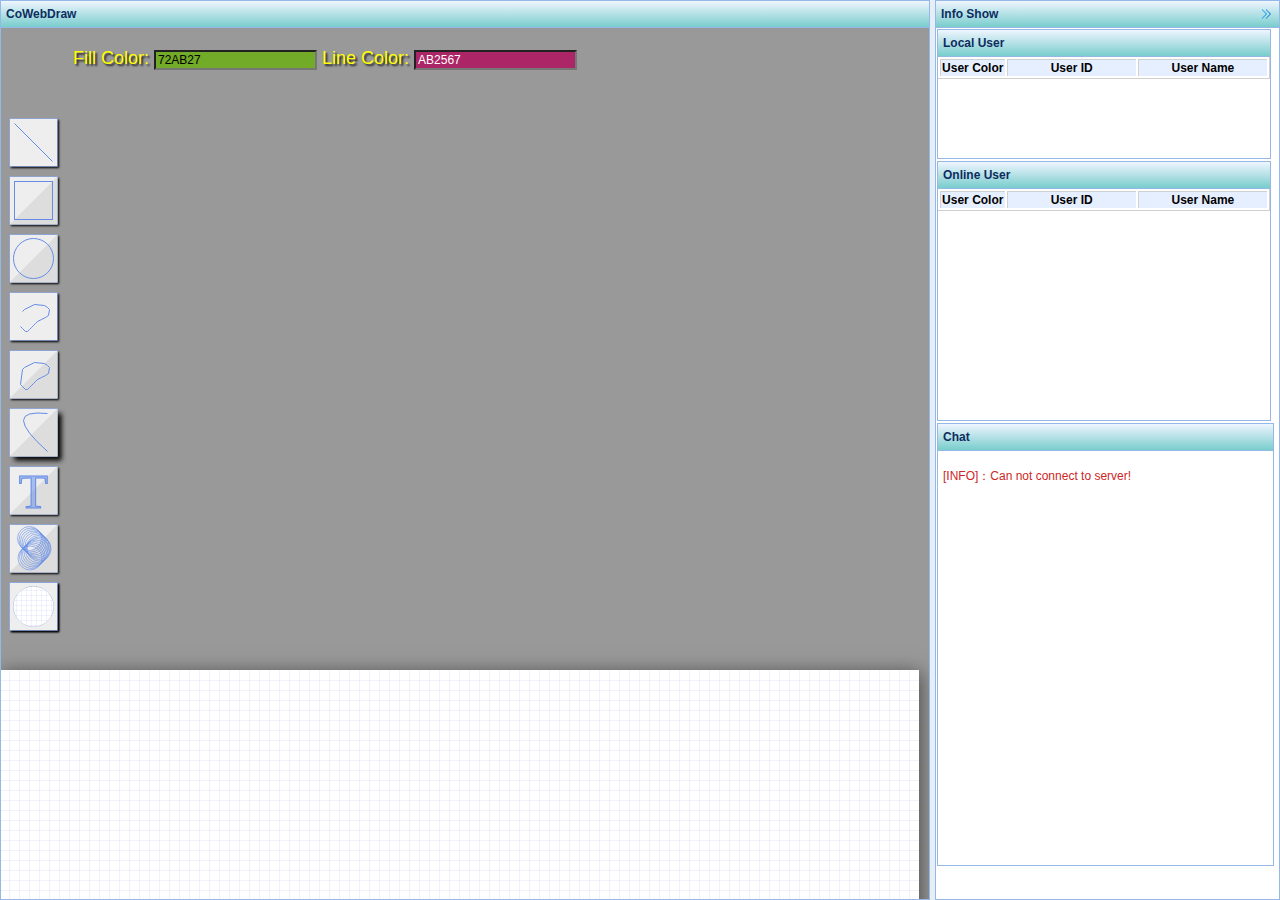
<file: Client/index.html>
<!--  
/**
 *  CoWebDraw 2015/12/18
 *   基于HTML5的协同图形编辑系统--主界面
 */
-->
<!DOCTYPE HTML PUBLIC "-//W3C//DTD HTML 4.01 Transitional//EN"
        "http://www.w3.org/TR/html4/loose.dtd">
<html>
<head>
    <title>CoWebDraw</title>
    <meta http-equiv="Content-Type" content="text/html;charset=utf-8"/>
    <link rel="stylesheet" type="text/css" href="EasyUI/demo/demo.css"/> 
    <link rel="stylesheet" type="text/css" href="css/style.css"/>
    <link rel="stylesheet" type="text/css" href="EasyUI/themes/default/easyui.css">
	<link rel="stylesheet" type="text/css" href="EasyUI/themes/icon.css">
	
	 <link rel="stylesheet" href="css/paint.css">
    <script type="text/javascript" src="EasyUI/jquery.min.js"></script>
	<script type="text/javascript" src="EasyUI/jquery.easyui.min.js"></script>
	<script type="text/javascript" src="js/jscolor.js"></script>
	<style type="text/css">
        #canvas {
        	display:block;
	       border:thin inset #aaaaaa;
        }
    </style>
</head>
<body class="easyui-layout" onload="init()">
	<div data-options="region:'east',split:true,title:'Info Show'" style="width:350px;padding:1px;">
    	<div id="sitemsg" class="easyui-panel" title="Local User" style="width:98%;height:15%;overflow:auto;margin-bottom:2px;">
    		<table style="width:100%">
    			<thead>
    				<tr align=center>
    					<th width=20%>User Color</th>
    					<th width=40%>User ID</th>
    					<th width=40%>User Name</th>
    				</tr>
    			</thead>
			    <tbody id="sitemsg_tbody">
				</tbody>
			</table>
    	</div>
    	<div id="online_user" class="easyui-panel" title="Online User" style="width:98%;height:30%;overflow:auto;margin-bottom:2px;">
    		<table  style="width:100%;">
        		<thead>
        			<tr align=center>
    					<th width=20%>User Color</th>
    					<th width=40%>User ID</th>
    					<th width=40%>User Name</th>
        			</tr>
        		</thead>
        		<tbody id="online_user_table">
        		</tbody> 
			</table>
    	</div>
    	<div id="msgshow" class="easyui-panel" title="Chat" style="width:99%;height:51%;padding:5px;overflow:auto;margin-bottom:2px;">
    	   <div>
    	       
    	   </div>
    	</div>
       <!--  
    	   <input id="msg_txt1111"  type="text" class="easyui-textbox" style="width:80%;height:4%;"/>
    	   <a href="javascript:send_msg()" class="easyui-linkbutton" iconCls="icon-ok" style="width:18%;height:4%;">Send</a>
		-->
	</div>
	<div data-options="region:'center',title:'CoWebDraw'" style="width:99%;height:99%;background-color:rgb(153,153,153);">

           <div style="width:99%;height:6%;"><!-- 上面的颜色及控制按钮框 -->
               <div id="paint-controls" >
                  <!--  <input id="paint-strokeStyleSelect" name="mycolor" type="text" value="#ffcc00" class="iColorPicker" />  -->
                   Fill Color: <input id="fillcolor_input" class="jscolor" value="72AB27"/>
                            
                    Line Color: <input id="linecolor_input" class="jscolor" value="ab2567"/>

 <!--  
                     Line width: <select id='paint-lineWidthSelect' class='paint-select'>
                               <option value='1.0'>1.0</option>
                               <option value='2.0'>2.0</option>
                               <option value='3.0'>3.0</option>
                               <option value='4.0'>4.0</option>
                               <option value='5.0'>5.0</option>
                               <option value='6.0'>6.0</option>
                            </select>
                  
                            <button type="button" name="Export Image" >Export Image</button>
--> 
               </div>
              
         </div>
         <div style="width:99%;height:85%;b"><!-- 两个Canvas区域 -->
               <canvas id="paint-icon-canvas" width="75" height="560">
                 Canvas not supported
               </canvas>          
               <canvas id="paint-drawing-canvas" class='featured-example-canvas' width="920" height="560">
                 Canvas not supported
               </canvas>
               <div id='paint-keyboard'></div>
		<!--  <canvas id="canvas" width='900' height='550' >Canvas not support!</canvas>-->
		</div>
	</div>
</body>
<script type="text/javascript" src="js/other/jquery-2.2.0.min.js"></script>

<script src="js/keyboard.js"></script>
<script src="js/paint.js"></script>
<script src="js/example.js"></script>
<script type="text/javascript" src="js/controller.js"></script>
</html>
</file>
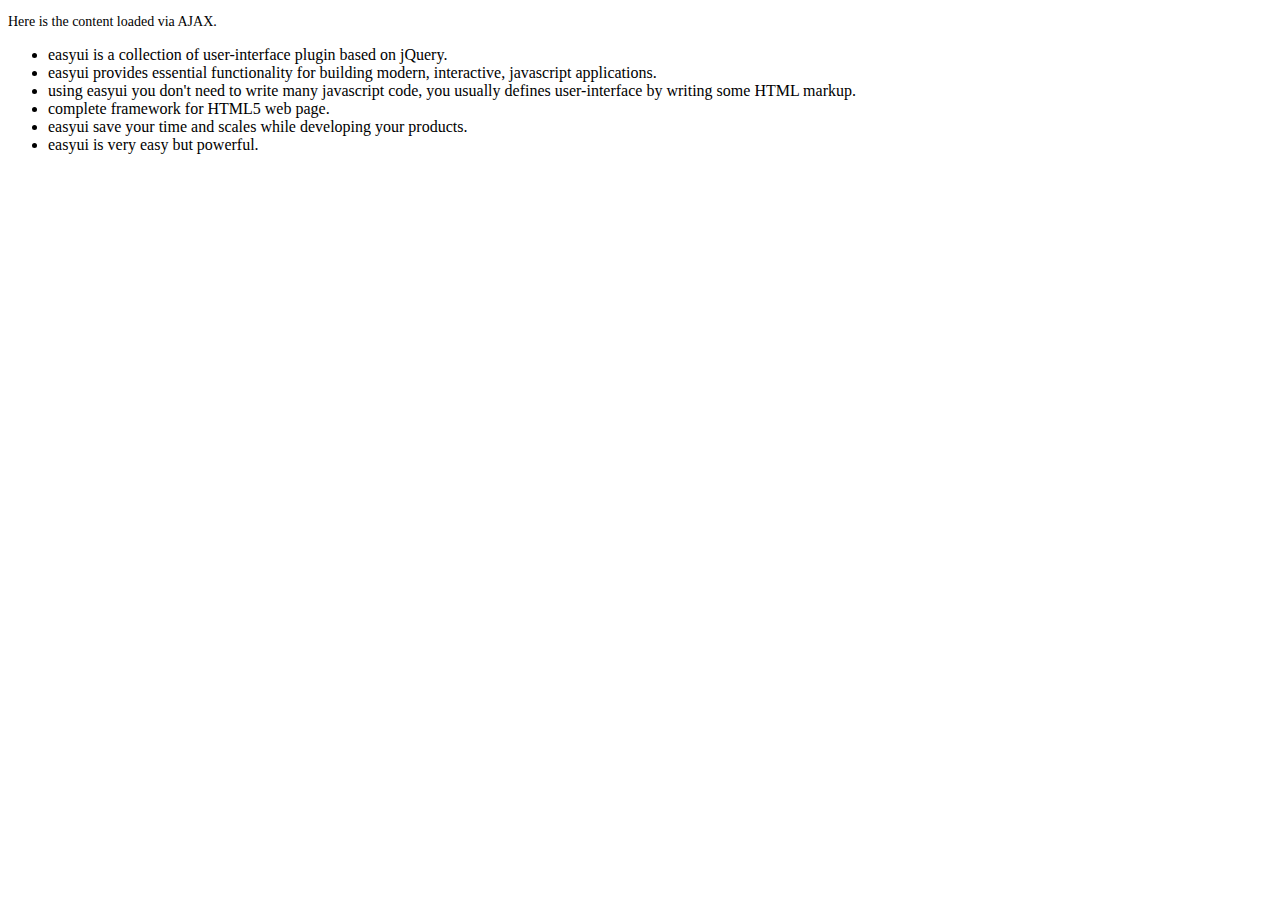
<file: Client/EasyUI/demo/accordion/_content.html>
<!DOCTYPE html>
<html>
<head>
	<meta charset="UTF-8">
	<title>AJAX Content</title>
</head>
<body>
	<p style="font-size:14px">Here is the content loaded via AJAX.</p>
	<ul>
		<li>easyui is a collection of user-interface plugin based on jQuery.</li>
		<li>easyui provides essential functionality for building modern, interactive, javascript applications.</li>
		<li>using easyui you don't need to write many javascript code, you usually defines user-interface by writing some HTML markup.</li>
		<li>complete framework for HTML5 web page.</li>
		<li>easyui save your time and scales while developing your products.</li>
		<li>easyui is very easy but powerful.</li>
	</ul>
</body>
</html>
</file>
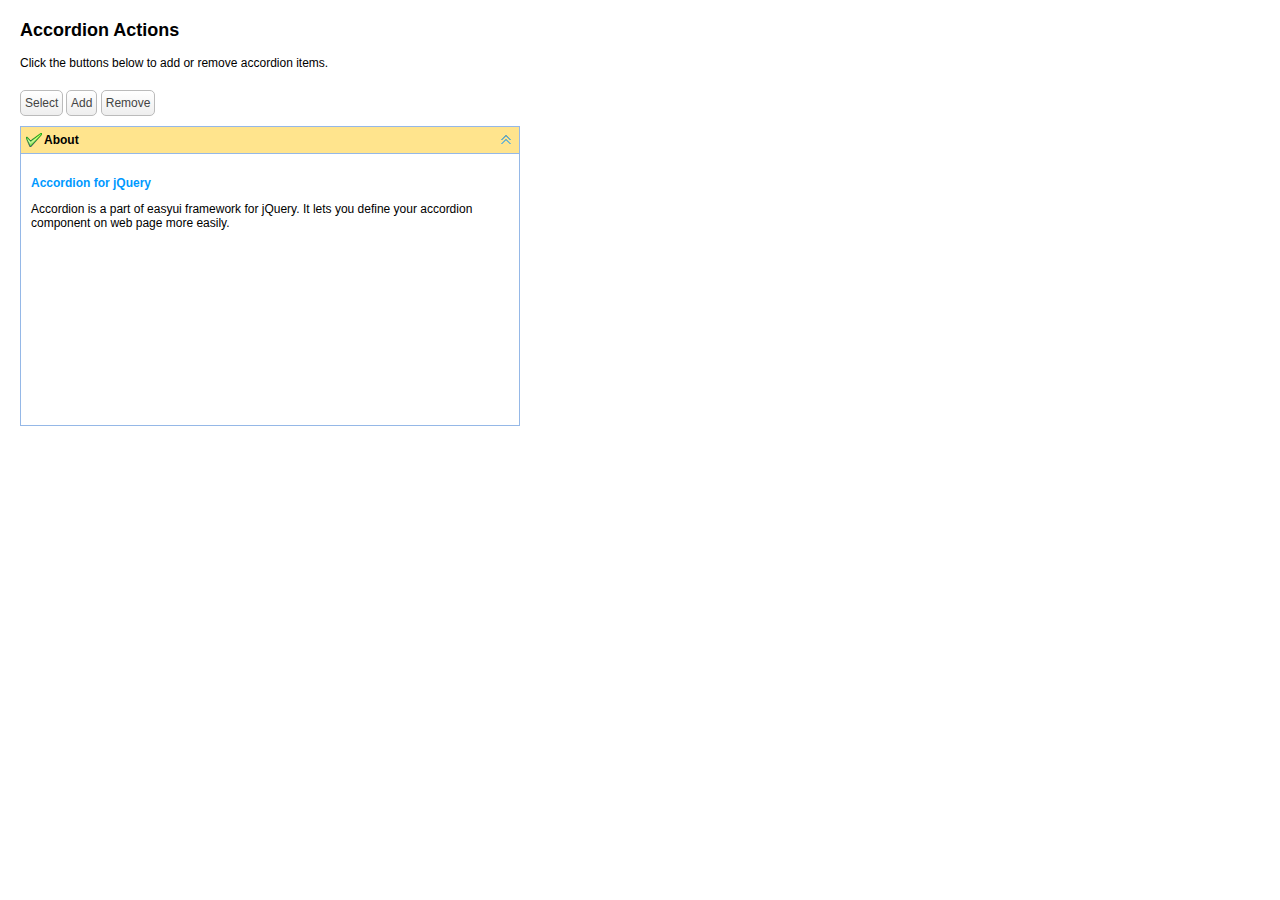
<file: Client/EasyUI/demo/accordion/actions.html>
<!DOCTYPE html>
<html>
<head>
	<meta charset="UTF-8">
	<title>Accordion Actions - jQuery EasyUI Demo</title>
	<link rel="stylesheet" type="text/css" href="../../themes/default/easyui.css">
	<link rel="stylesheet" type="text/css" href="../../themes/icon.css">
	<link rel="stylesheet" type="text/css" href="../demo.css">
	<script type="text/javascript" src="../../jquery.min.js"></script>
	<script type="text/javascript" src="../../jquery.easyui.min.js"></script>
</head>
<body>
	<h2>Accordion Actions</h2>
	<p>Click the buttons below to add or remove accordion items.</p>
	<div style="margin:20px 0 10px 0;">
		<a href="javascript:void(0)" class="easyui-linkbutton" onclick="selectPanel()">Select</a>
		<a href="javascript:void(0)" class="easyui-linkbutton" onclick="addPanel()">Add</a>
		<a href="javascript:void(0)" class="easyui-linkbutton" onclick="removePanel()">Remove</a>
	</div>
	<div id="aa" class="easyui-accordion" style="width:500px;height:300px;">
		<div title="About" data-options="iconCls:'icon-ok'" style="overflow:auto;padding:10px;">
			<h3 style="color:#0099FF;">Accordion for jQuery</h3>
			<p>Accordion is a part of easyui framework for jQuery. It lets you define your accordion component on web page more easily.</p>
		</div>
	</div>
	<script type="text/javascript">
		function selectPanel(){
			$.messager.prompt('Prompt','Please enter the panel title:',function(s){
				if (s){
					$('#aa').accordion('select',s);
				}
			});
		}
		var idx = 1;
		function addPanel(){
			$('#aa').accordion('add',{
				title:'Title'+idx,
				content:'<div style="padding:10px">Content'+idx+'</div>'
			});
			idx++;
		}
		function removePanel(){
			var pp = $('#aa').accordion('getSelected');
			if (pp){
				var index = $('#aa').accordion('getPanelIndex',pp);
				$('#aa').accordion('remove',index);
			}
		}
	</script>
</body>
</html>
</file>
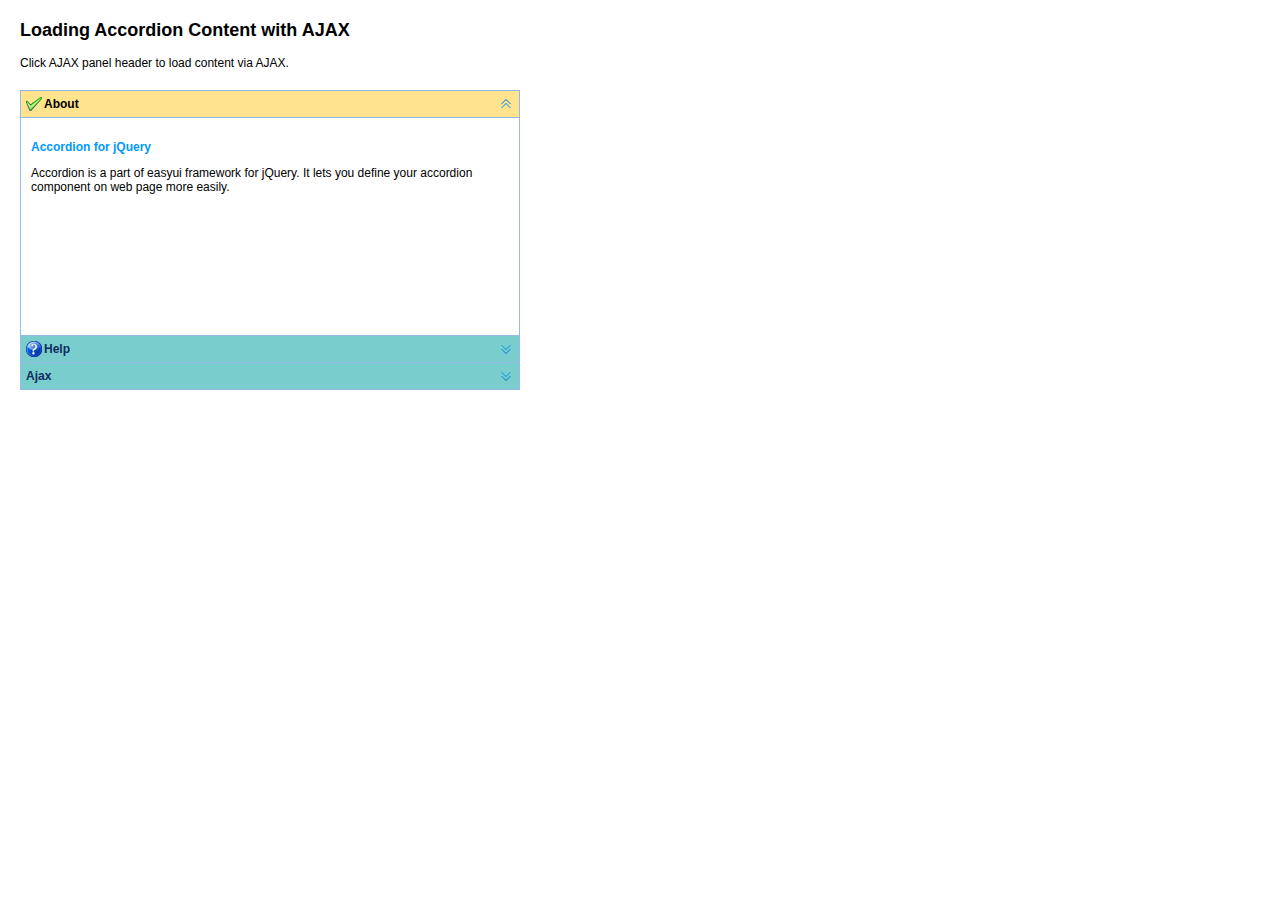
<file: Client/EasyUI/demo/accordion/ajax.html>
<!DOCTYPE html>
<html>
<head>
	<meta charset="UTF-8">
	<title>Loading Accordion Content with AJAX - jQuery EasyUI Demo</title>
	<link rel="stylesheet" type="text/css" href="../../themes/default/easyui.css">
	<link rel="stylesheet" type="text/css" href="../../themes/icon.css">
	<link rel="stylesheet" type="text/css" href="../demo.css">
	<script type="text/javascript" src="../../jquery.min.js"></script>
	<script type="text/javascript" src="../../jquery.easyui.min.js"></script>
</head>
<body>
	<h2>Loading Accordion Content with AJAX</h2>
	<p>Click AJAX panel header to load content via AJAX.</p>
	<div style="margin:20px 0 10px 0;"></div>
	<div class="easyui-accordion" style="width:500px;height:300px;">
		<div title="About" data-options="iconCls:'icon-ok'" style="overflow:auto;padding:10px;">
			<h3 style="color:#0099FF;">Accordion for jQuery</h3>
			<p>Accordion is a part of easyui framework for jQuery. It lets you define your accordion component on web page more easily.</p>
		</div>
		<div title="Help" data-options="iconCls:'icon-help'" style="padding:10px;">
			<p>The accordion allows you to provide multiple panels and display one or more at a time. Each panel has built-in support for expanding and collapsing. Clicking on a panel header to expand or collapse that panel body. The panel content can be loaded via ajax by specifying a 'href' property. Users can define a panel to be selected. If it is not specified, then the first panel is taken by default.</p> 		
		</div>
		<div title="Ajax" data-options="href:'_content.html'" style="padding:10px">
		</div>
	</div>
</body>
</html>
</file>
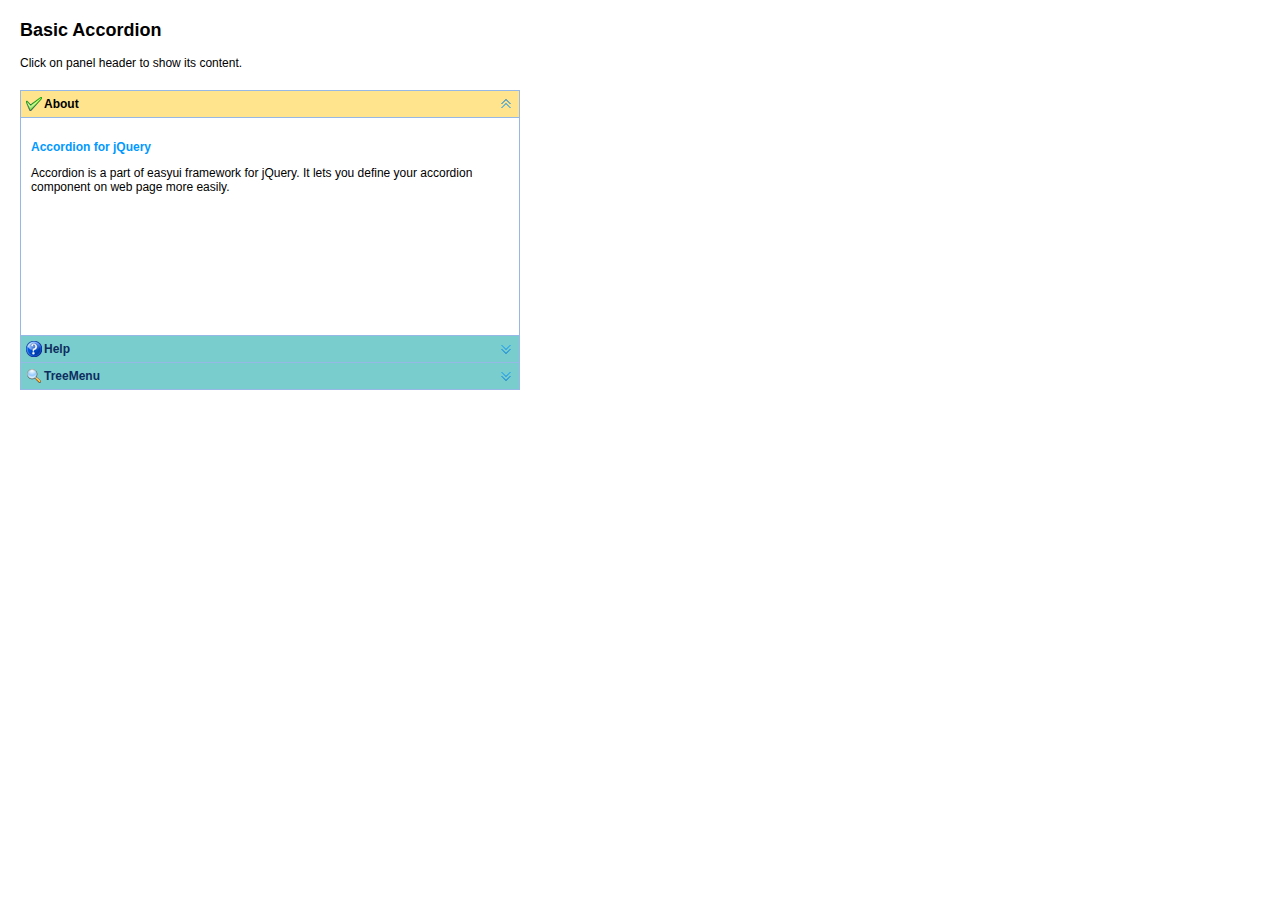
<file: Client/EasyUI/demo/accordion/basic.html>
<!DOCTYPE html>
<html>
<head>
	<meta charset="UTF-8">
	<title>Basic Accordion - jQuery EasyUI Demo</title>
	<link rel="stylesheet" type="text/css" href="../../themes/default/easyui.css">
	<link rel="stylesheet" type="text/css" href="../../themes/icon.css">
	<link rel="stylesheet" type="text/css" href="../demo.css">
	<script type="text/javascript" src="../../jquery.min.js"></script>
	<script type="text/javascript" src="../../jquery.easyui.min.js"></script>
</head>
<body>
	<h2>Basic Accordion</h2>
	<p>Click on panel header to show its content.</p>
	<div style="margin:20px 0 10px 0;"></div>
	<div class="easyui-accordion" style="width:500px;height:300px;">
		<div title="About" data-options="iconCls:'icon-ok'" style="overflow:auto;padding:10px;">
			<h3 style="color:#0099FF;">Accordion for jQuery</h3>
			<p>Accordion is a part of easyui framework for jQuery. It lets you define your accordion component on web page more easily.</p>
		</div>
		<div title="Help" data-options="iconCls:'icon-help'" style="padding:10px;">
			<p>The accordion allows you to provide multiple panels and display one or more at a time. Each panel has built-in support for expanding and collapsing. Clicking on a panel header to expand or collapse that panel body. The panel content can be loaded via ajax by specifying a 'href' property. Users can define a panel to be selected. If it is not specified, then the first panel is taken by default.</p> 		
		</div>
		<div title="TreeMenu" data-options="iconCls:'icon-search'" style="padding:10px;">
			<ul class="easyui-tree">
				<li>
					<span>Foods</span>
					<ul>
						<li>
							<span>Fruits</span>
							<ul>
								<li>apple</li>
								<li>orange</li>
							</ul>
						</li>
						<li>
							<span>Vegetables</span>
							<ul>
								<li>tomato</li>
								<li>carrot</li>
								<li>cabbage</li>
								<li>potato</li>
								<li>lettuce</li>
							</ul>
						</li>
					</ul>
				</li>
			</ul>
		</div>
	</div>
</body>
</html>
</file>
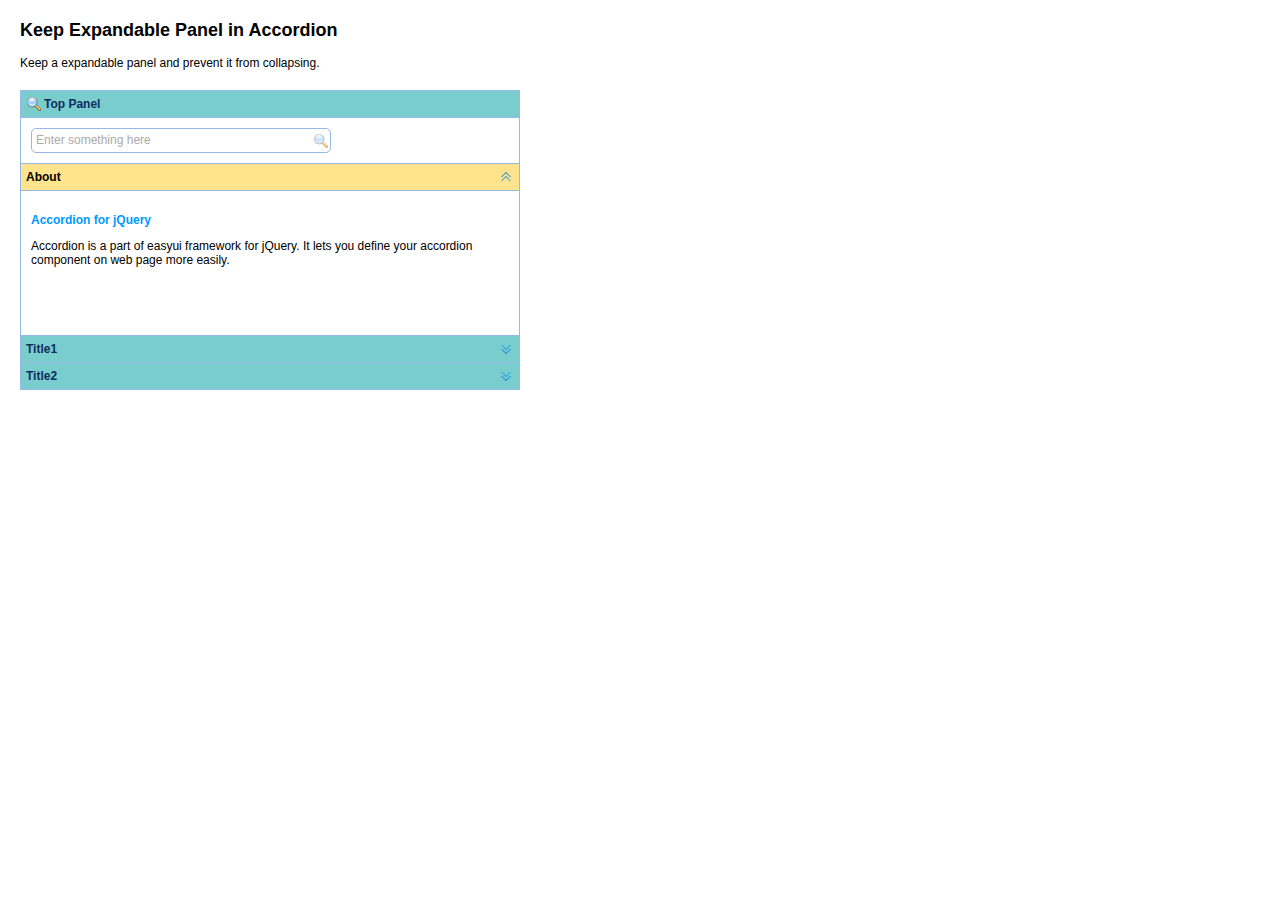
<file: Client/EasyUI/demo/accordion/expandable.html>
<!DOCTYPE html>
<html>
<head>
	<meta charset="UTF-8">
	<title>Keep Expandable Panel in Accordion - jQuery EasyUI Demo</title>
	<link rel="stylesheet" type="text/css" href="../../themes/default/easyui.css">
	<link rel="stylesheet" type="text/css" href="../../themes/icon.css">
	<link rel="stylesheet" type="text/css" href="../demo.css">
	<script type="text/javascript" src="../../jquery.min.js"></script>
	<script type="text/javascript" src="../../jquery.easyui.min.js"></script>
</head>
<body>
	<h2>Keep Expandable Panel in Accordion</h2>
	<p>Keep a expandable panel and prevent it from collapsing.</p>
	<div style="margin:20px 0 10px 0;"></div>
	<div class="easyui-accordion" style="width:500px;height:300px;">
		<div title="Top Panel" data-options="iconCls:'icon-search',collapsed:false,collapsible:false" style="padding:10px;">
			<input class="easyui-searchbox" prompt="Enter something here" style="width:300px;height:25px;">
		</div>
		<div title="About" data-options="selected:true" style="padding:10px;">
			<h3 style="color:#0099FF;">Accordion for jQuery</h3>
			<p>Accordion is a part of easyui framework for jQuery. It lets you define your accordion component on web page more easily.</p>
		</div>
		<div title="Title1" style="padding:10px">
			<p>Content1</p>
		</div>
		<div title="Title2" style="padding:10px">
			<p>Content2</p>
		</div>
	</div>

</body>
</html>
</file>
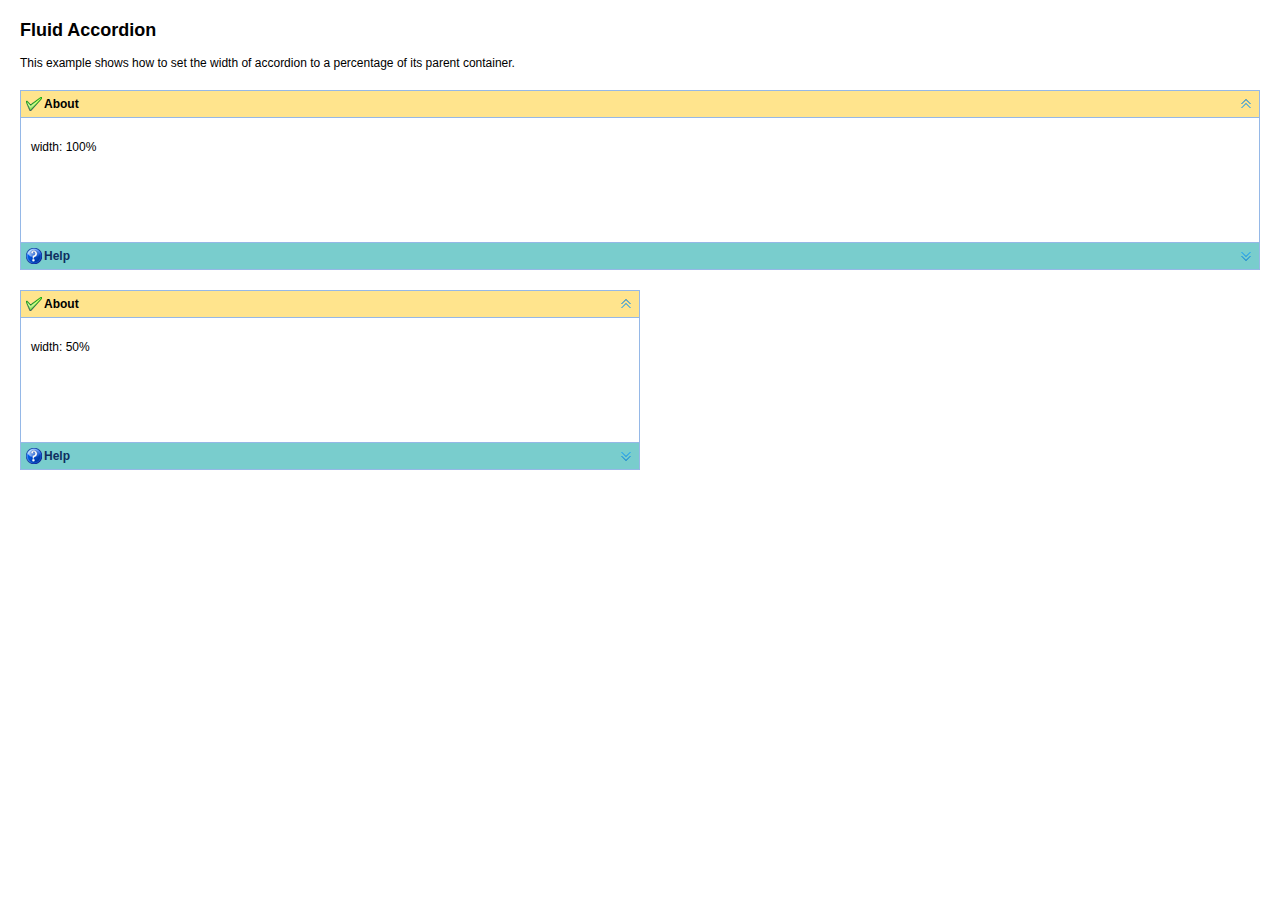
<file: Client/EasyUI/demo/accordion/fluid.html>
<!DOCTYPE html>
<html>
<head>
	<meta charset="UTF-8">
	<title>Fluid Accordion - jQuery EasyUI Demo</title>
	<link rel="stylesheet" type="text/css" href="../../themes/default/easyui.css">
	<link rel="stylesheet" type="text/css" href="../../themes/icon.css">
	<link rel="stylesheet" type="text/css" href="../demo.css">
	<script type="text/javascript" src="../../jquery.min.js"></script>
	<script type="text/javascript" src="../../jquery.easyui.min.js"></script>
</head>
<body>
	<h2>Fluid Accordion</h2>
	<p>This example shows how to set the width of accordion to a percentage of its parent container.</p>
	<div style="margin:20px 0 10px 0;"></div>
	<div class="easyui-accordion" style="width:100%;height:180px;">
		<div title="About" data-options="iconCls:'icon-ok'" style="overflow:auto;padding:10px;">
			<p>width: 100%</p>
		</div>
		<div title="Help" data-options="iconCls:'icon-help',href:'_content.html'" style="padding:10px;">
		</div>
	</div>
		<div style="margin:20px 0 10px 0;"></div>

	<div class="easyui-accordion" style="width:50%;height:180px;">
		<div title="About" data-options="iconCls:'icon-ok'" style="overflow:auto;padding:10px;">
			<p>width: 50%</p>
		</div>
		<div title="Help" data-options="iconCls:'icon-help',href:'_content.html'" style="padding:10px;">
		</div>
	</div>
</body>
</html>
</file>
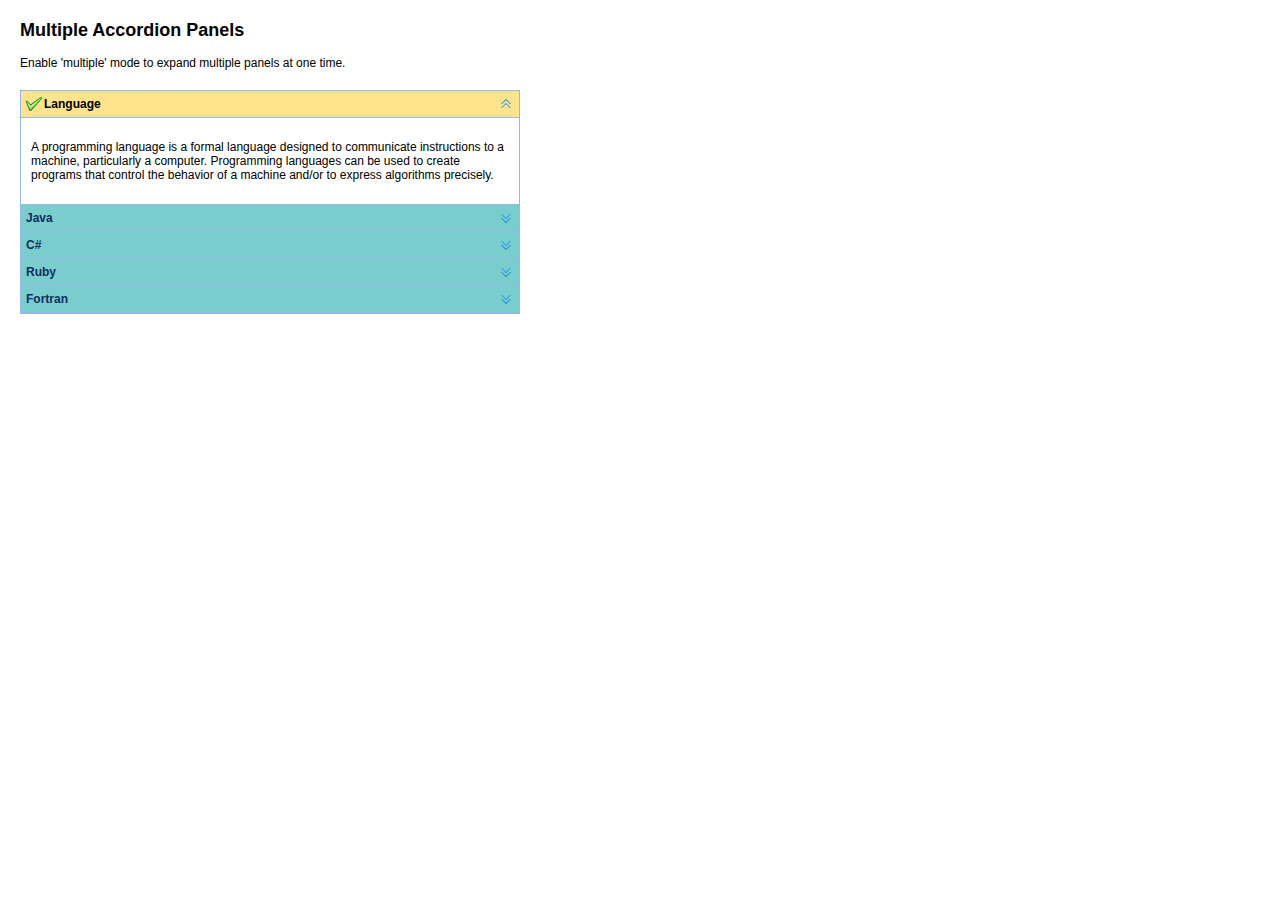
<file: Client/EasyUI/demo/accordion/multiple.html>
<!DOCTYPE html>
<html>
<head>
	<meta charset="UTF-8">
	<title>Multiple Accordion Panels - jQuery EasyUI Demo</title>
	<link rel="stylesheet" type="text/css" href="../../themes/default/easyui.css">
	<link rel="stylesheet" type="text/css" href="../../themes/icon.css">
	<link rel="stylesheet" type="text/css" href="../demo.css">
	<script type="text/javascript" src="../../jquery.min.js"></script>
	<script type="text/javascript" src="../../jquery.easyui.min.js"></script>
</head>
<body>
	<h2>Multiple Accordion Panels</h2>
	<p>Enable 'multiple' mode to expand multiple panels at one time.</p>
	<div style="margin:20px 0 10px 0;"></div>
	<div class="easyui-accordion" data-options="multiple:true" style="width:500px;height1:300px;">
		<div title="Language" data-options="iconCls:'icon-ok'" style="overflow:auto;padding:10px;">
			<p>A programming language is a formal language designed to communicate instructions to a machine, particularly a computer. Programming languages can be used to create programs that control the behavior of a machine and/or to express algorithms precisely.</p>
		</div>
		<div title="Java" style="padding:10px;">
			<p>Java (Indonesian: Jawa) is an island of Indonesia. With a population of 135 million (excluding the 3.6 million on the island of Madura which is administered as part of the provinces of Java), Java is the world's most populous island, and one of the most densely populated places in the world.</p>
		</div>
		<div title="C#" style="padding:10px;">
			<p>C# is a multi-paradigm programming language encompassing strong typing, imperative, declarative, functional, generic, object-oriented (class-based), and component-oriented programming disciplines.</p>
		</div>
		<div title="Ruby" style="padding:10px;">
			<p>A dynamic, reflective, general-purpose object-oriented programming language.</p>
		</div>
		<div title="Fortran" style="padding:10px;">
			<p>Fortran (previously FORTRAN) is a general-purpose, imperative programming language that is especially suited to numeric computation and scientific computing.</p>
		</div>
	</div>
</body>
</html>
</file>
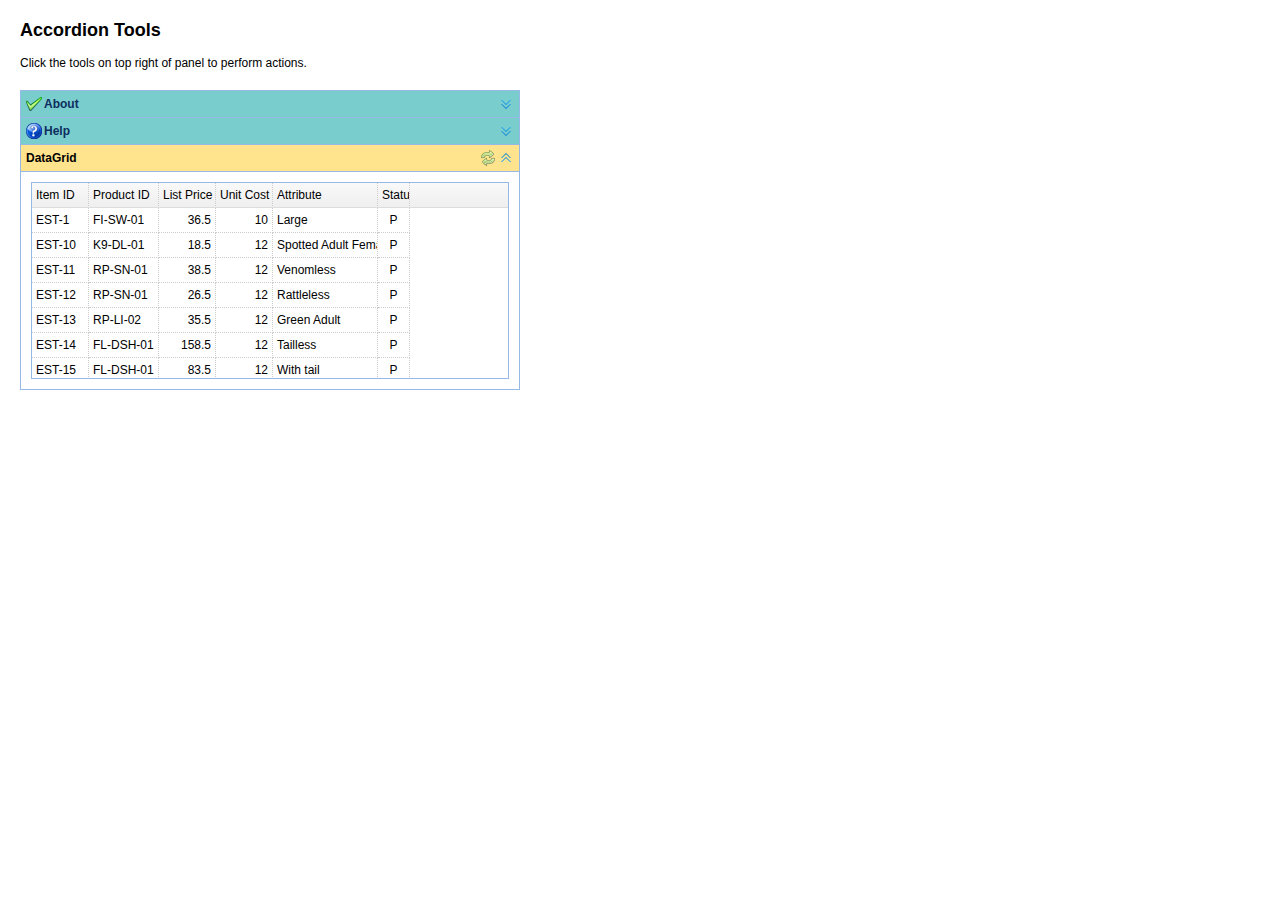
<file: Client/EasyUI/demo/accordion/tools.html>
<!DOCTYPE html>
<html>
<head>
	<meta charset="UTF-8">
	<title>Accordion Tools - jQuery EasyUI Demo</title>
	<link rel="stylesheet" type="text/css" href="../../themes/default/easyui.css">
	<link rel="stylesheet" type="text/css" href="../../themes/icon.css">
	<link rel="stylesheet" type="text/css" href="../demo.css">
	<script type="text/javascript" src="../../jquery.min.js"></script>
	<script type="text/javascript" src="../../jquery.easyui.min.js"></script>
</head>
<body>
	<h2>Accordion Tools</h2>
	<p>Click the tools on top right of panel to perform actions.</p>
	<div style="margin:20px 0 10px 0;"></div>
	<div class="easyui-accordion" style="width:500px;height:300px;">
		<div title="About" data-options="iconCls:'icon-ok'" style="overflow:auto;padding:10px;">
			<h3 style="color:#0099FF;">Accordion for jQuery</h3>
			<p>Accordion is a part of easyui framework for jQuery. It lets you define your accordion component on web page more easily.</p>
		</div>
		<div title="Help" data-options="iconCls:'icon-help'" style="padding:10px;">
			<p>The accordion allows you to provide multiple panels and display one ore more at a time. Each panel has built-in support for expanding and collapsing. Clicking on a panel header to expand or collapse that panel body. The panel content can be loaded via ajax by specifying a 'href' property. Users can define a panel to be selected. If it is not specified, then the first panel is taken by default.</p> 		
		</div>
		<div title="DataGrid" style="padding:10px" data-options="
				selected:true,
				tools:[{
					iconCls:'icon-reload',
					handler:function(){
						$('#dg').datagrid('reload');
					}
				}]">
			<table id="dg" class="easyui-datagrid" 
					data-options="url:'datagrid_data1.json',method:'get',fit:true,fitColumns:true,singleSelect:true">
				<thead>
					<tr>
						<th data-options="field:'itemid',width:80">Item ID</th>
						<th data-options="field:'productid',width:100">Product ID</th>
						<th data-options="field:'listprice',width:80,align:'right'">List Price</th>
						<th data-options="field:'unitcost',width:80,align:'right'">Unit Cost</th>
						<th data-options="field:'attr1',width:150">Attribute</th>
						<th data-options="field:'status',width:50,align:'center'">Status</th>
					</tr>
				</thead>
			</table>
		</div>
	</div>
</body>
</html>
</file>
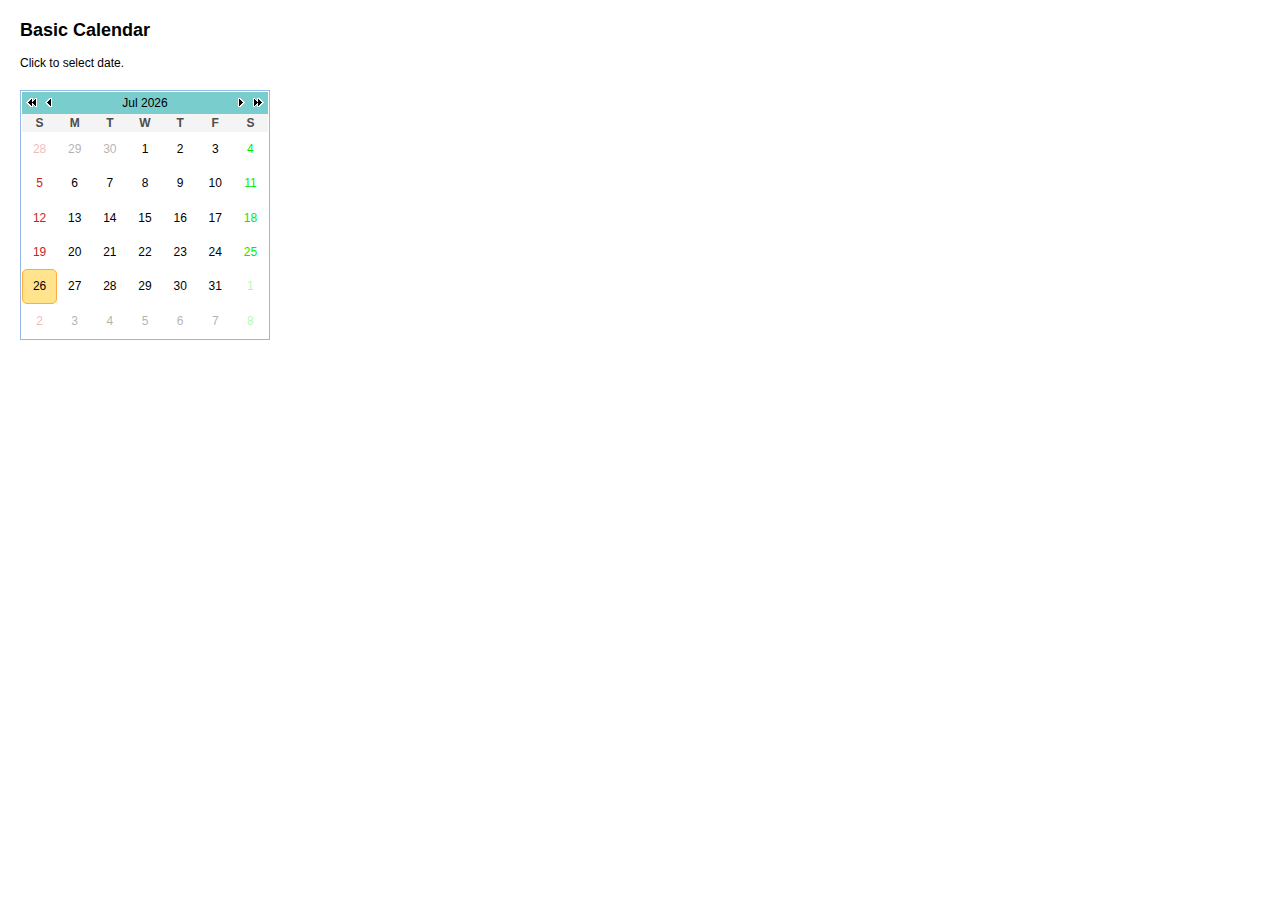
<file: Client/EasyUI/demo/calendar/basic.html>
<!DOCTYPE html>
<html>
<head>
	<meta charset="UTF-8">
	<title>Basic Calendar - jQuery EasyUI Demo</title>
	<link rel="stylesheet" type="text/css" href="../../themes/default/easyui.css">
	<link rel="stylesheet" type="text/css" href="../../themes/icon.css">
	<link rel="stylesheet" type="text/css" href="../demo.css">
	<script type="text/javascript" src="../../jquery.min.js"></script>
	<script type="text/javascript" src="../../jquery.easyui.min.js"></script>
</head>
<body>
	<h2>Basic Calendar</h2>
	<p>Click to select date.</p>
	<div style="margin:20px 0"></div>
	<div class="easyui-calendar" style="width:250px;height:250px;"></div>

</body>
</html>
</file>
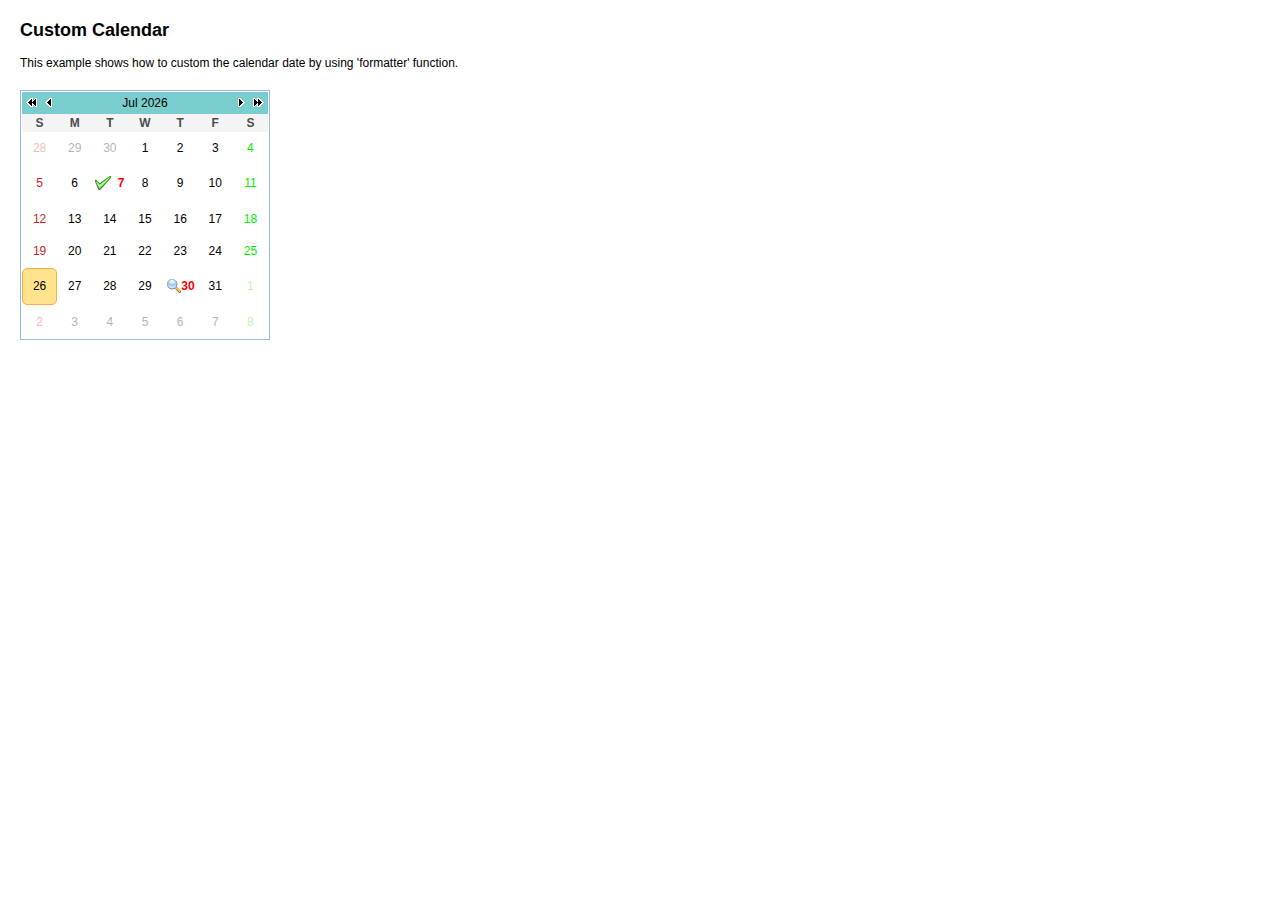
<file: Client/EasyUI/demo/calendar/custom.html>
<!DOCTYPE html>
<html>
<head>
	<meta charset="UTF-8">
	<title>Custom Calendar - jQuery EasyUI Demo</title>
	<link rel="stylesheet" type="text/css" href="../../themes/default/easyui.css">
	<link rel="stylesheet" type="text/css" href="../../themes/icon.css">
	<link rel="stylesheet" type="text/css" href="../demo.css">
	<script type="text/javascript" src="../../jquery.min.js"></script>
	<script type="text/javascript" src="../../jquery.easyui.min.js"></script>
</head>
<body>
	<h2>Custom Calendar</h2>
	<p>This example shows how to custom the calendar date by using 'formatter' function.</p>
	<div style="margin:20px 0"></div>
	
	<div class="easyui-calendar" style="width:250px;height:250px;" data-options="formatter:formatDay"></div>
			
	<script>
		var d1 = Math.floor((Math.random()*30)+1);
		var d2 = Math.floor((Math.random()*30)+1);
		function formatDay(date){
			var m = date.getMonth()+1;
			var d = date.getDate();
			var opts = $(this).calendar('options');
			if (opts.month == m && d == d1){
				return '<div class="icon-ok md">' + d + '</div>';
			} else if (opts.month == m && d == d2){
				return '<div class="icon-search md">' + d + '</div>';
			}
			return d;
		}
	</script>
	<style scoped="scoped">
		.md{
			height:16px;
			line-height:16px;
			background-position:2px center;
			text-align:right;
			font-weight:bold;
			padding:0 2px;
			color:red;
		}
	</style>
</body>
</html>
</file>
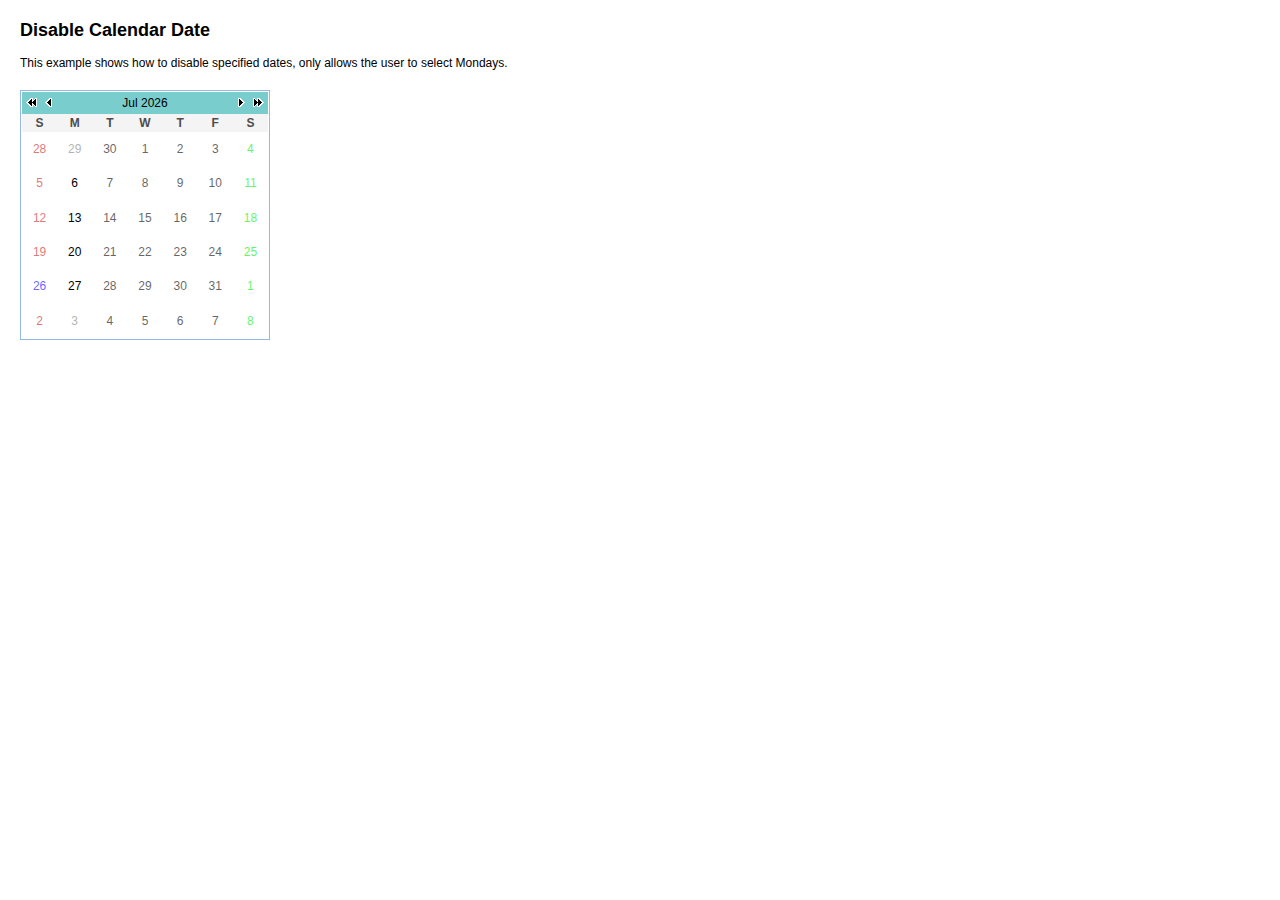
<file: Client/EasyUI/demo/calendar/disabledate.html>
<!DOCTYPE html>
<html>
<head>
	<meta charset="UTF-8">
	<title>Disable Calendar Date - jQuery EasyUI Demo</title>
	<link rel="stylesheet" type="text/css" href="../../themes/default/easyui.css">
	<link rel="stylesheet" type="text/css" href="../../themes/icon.css">
	<link rel="stylesheet" type="text/css" href="../demo.css">
	<script type="text/javascript" src="../../jquery.min.js"></script>
	<script type="text/javascript" src="../../jquery.easyui.min.js"></script>
</head>
<body>
	<h2>Disable Calendar Date</h2>
	<p>This example shows how to disable specified dates, only allows the user to select Mondays.</p>
	<div style="margin:20px 0"></div>
	
	<div class="easyui-calendar" style="width:250px;height:250px;" data-options="
			validator: function(date){
				if (date.getDay() == 1){
					return true;
				} else {
					return false;
				}
			}
			"></div>

</body>
</html>
</file>
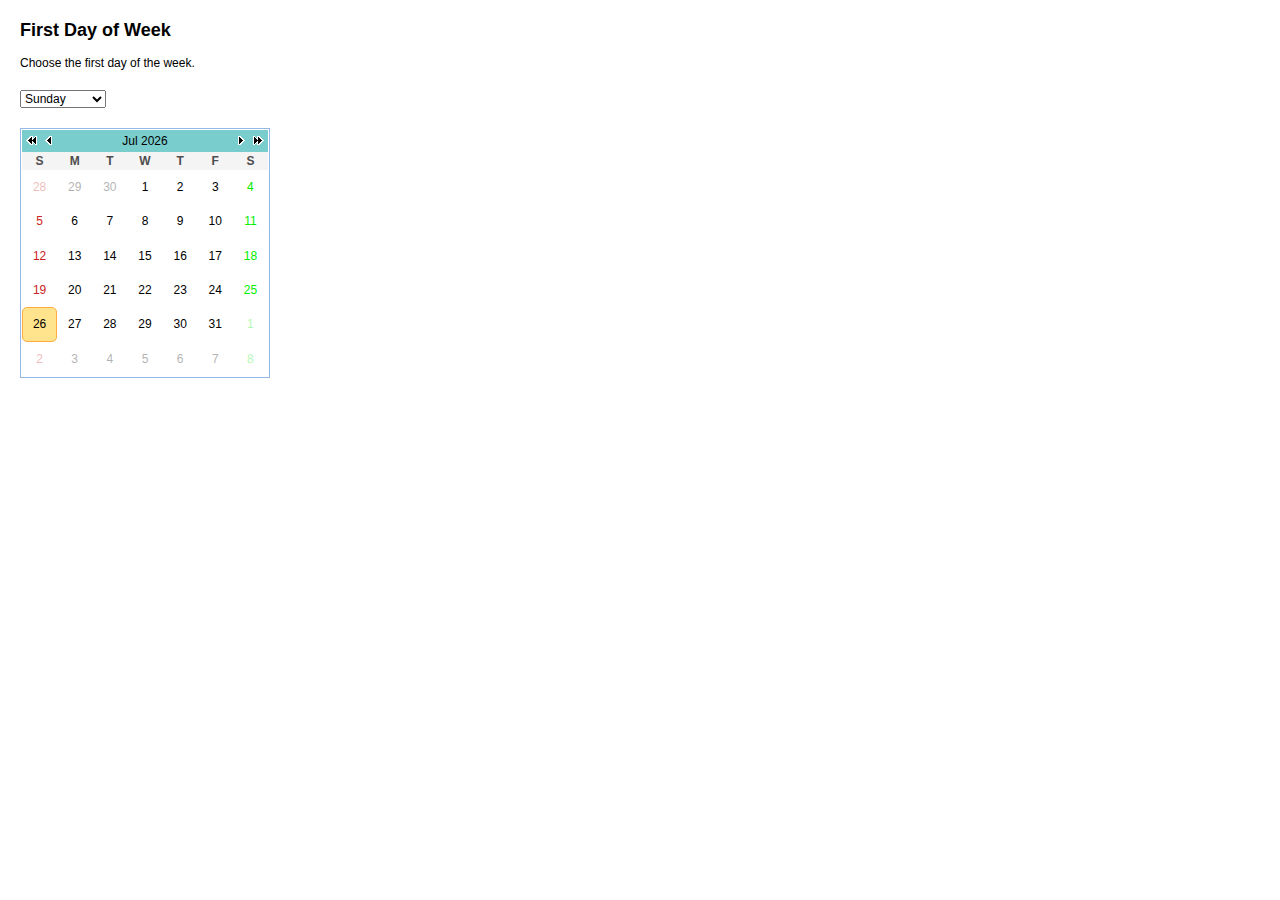
<file: Client/EasyUI/demo/calendar/firstday.html>
<!DOCTYPE html>
<html>
<head>
	<meta charset="UTF-8">
	<title>First Day of Week - jQuery EasyUI Demo</title>
	<link rel="stylesheet" type="text/css" href="../../themes/default/easyui.css">
	<link rel="stylesheet" type="text/css" href="../../themes/icon.css">
	<link rel="stylesheet" type="text/css" href="../demo.css">
	<script type="text/javascript" src="../../jquery.min.js"></script>
	<script type="text/javascript" src="../../jquery.easyui.min.js"></script>
</head>
<body>
	<h2>First Day of Week</h2>
	<p>Choose the first day of the week.</p>
	
	<div style="margin:20px 0">
		<select onchange="$('#cc').calendar({firstDay:this.value})">
			<option value="0">Sunday</option>
			<option value="1">Monday</option>
			<option value="2">Tuesday</option>
			<option value="3">Wednesday</option>
			<option value="4">Thursday</option>
			<option value="5">Friday</option>
			<option value="6">Saturday</option>
		</select>
	</div>
	
	<div id="cc" class="easyui-calendar" style="width:250px;height:250px;"></div>
</body>
</html>
</file>
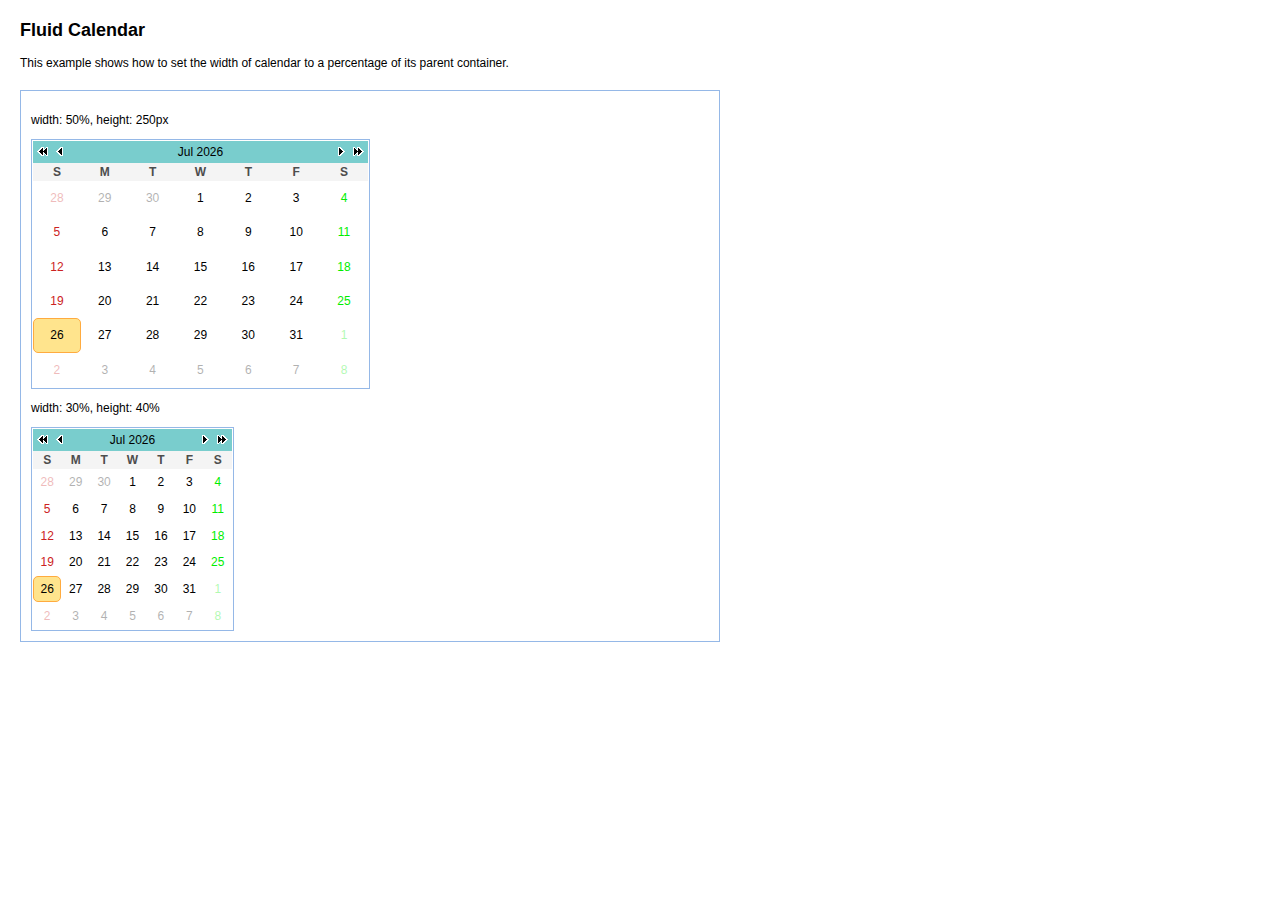
<file: Client/EasyUI/demo/calendar/fluid.html>
<!DOCTYPE html>
<html>
<head>
	<meta charset="UTF-8">
	<title>Fluid Calendar - jQuery EasyUI Demo</title>
	<link rel="stylesheet" type="text/css" href="../../themes/default/easyui.css">
	<link rel="stylesheet" type="text/css" href="../../themes/icon.css">
	<link rel="stylesheet" type="text/css" href="../demo.css">
	<script type="text/javascript" src="../../jquery.min.js"></script>
	<script type="text/javascript" src="../../jquery.easyui.min.js"></script>
</head>
<body>
	<h2>Fluid Calendar</h2>
	<p>This example shows how to set the width of calendar to a percentage of its parent container.</p>
	<div style="margin:20px 0"></div>
	<div class="easyui-panel" style="width:700px;padding:10px">
		<p>width: 50%, height: 250px</p>
		<div class="easyui-calendar" style="width:50%;height:250px;"></div>
		<p>width: 30%, height: 40%</p>
		<div class="easyui-calendar" style="width:30%;height:40%;"></div>
	</div>
</body>
</html>
</file>
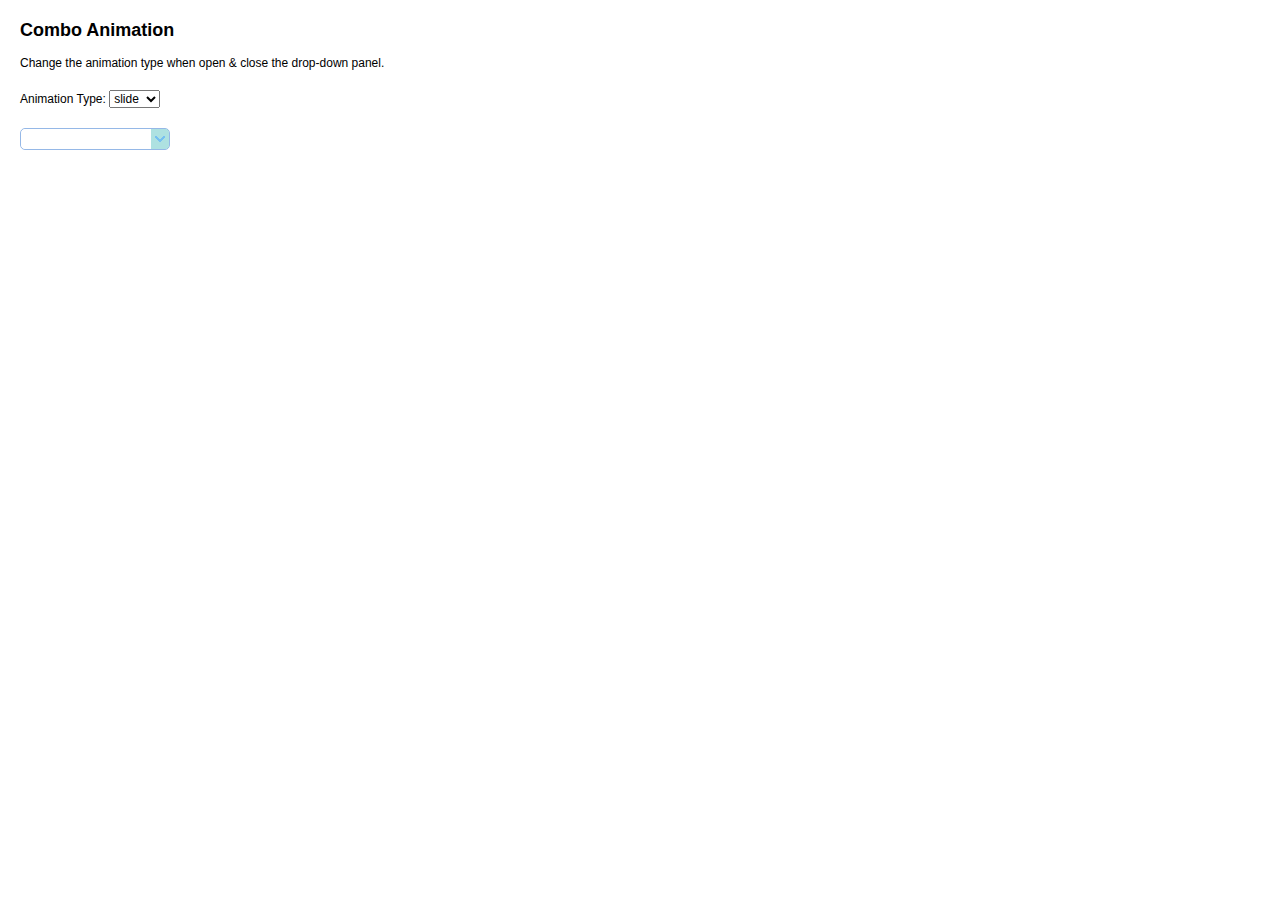
<file: Client/EasyUI/demo/combo/animation.html>
<!DOCTYPE html>
<html>
<head>
	<meta charset="UTF-8">
	<title>Combo Animation - jQuery EasyUI Demo</title>
	<link rel="stylesheet" type="text/css" href="../../themes/default/easyui.css">
	<link rel="stylesheet" type="text/css" href="../../themes/icon.css">
	<link rel="stylesheet" type="text/css" href="../demo.css">
	<script type="text/javascript" src="../../jquery.min.js"></script>
	<script type="text/javascript" src="../../jquery.easyui.min.js"></script>
</head>
<body>
	<h2>Combo Animation</h2>
	<p>Change the animation type when open & close the drop-down panel.</p>
	<div style="margin:20px 0">
		<span>Animation Type:</span>
		<select onchange="changeAnimation(this.value)">
			<option>slide</option>
			<option>fade</option>
			<option>show</option>
		</select>
	</div>
	<select id="cc" style="width:150px"></select>
	<script type="text/javascript">
		$(function(){
			$('#cc').combo();
			changeAnimation('slide');
		});
		function changeAnimation(atype){
			$('#cc').combo('panel').panel({
				openAnimation:atype,
				closeAnimation:(atype=='show'?'hide':atype)
			});
		}
	</script>
</body>
</html>
</file>
<file: Client/EasyUI/demo/demo.css>
*{
	font-size:12px;
}
body {
    font-family:verdana,helvetica,arial,sans-serif;
    padding:20px;
    font-size:12px;
    margin:0;
}
h2 {
    font-size:18px;
    font-weight:bold;
    margin:0;
    margin-bottom:15px;
}
.demo-info{
	padding:0 0 12px 0;
}
.demo-tip{
	display:none;
}
</file>
<file: Client/css/style.css>
/*
 *  CoUEditor界面主文件
 */

table{border-right:1px solid #d0d0d0;border-bottom:1px solid #d0d0d0}
table th{background:#E6EFFF;border-left:1px solid #d0d0d0;border-top:1px solid #d0d0d0}
table td{border-left:1px solid #d0d0d0;border-top:1px solid #d0d0d0}

.site_id0{ background:#FF0000; }
.site_id1{ background:#0080FF; }
.site_id2{ background:#F9F900; }
.site_id3{ background:#AFAF61; }
.site_id4{ background:#9D9D9D; }
.site_id5{ background:#0000E3; }
.site_id6{ background:#9AFF02; }
.site_id7{ background:#AD5A5A; }
.site_id8{ background:#F00078; }
.site_id9{ background:#00E3E3; }
</file>
<file: Client/EasyUI/themes/default/easyui.css>
.panel {
  overflow: hidden;
  text-align: left;
  margin: 0;
  border: 0;
  -moz-border-radius: 0 0 0 0;
  -webkit-border-radius: 0 0 0 0;
  border-radius: 0 0 0 0;
}
.panel-header,
.panel-body {
  border-width: 1px;
  border-style: solid;
}
.panel-header {
  padding: 5px;
  position: relative;
}
.panel-title {
  background: url('images/blank.gif') no-repeat;
}
.panel-header-noborder {
  border-width: 0 0 1px 0;
}
.panel-body {
  overflow: auto;
  border-top-width: 0;
  padding: 0;
}
.panel-body-noheader {
  border-top-width: 1px;
}
.panel-body-noborder {
  border-width: 0px;
}
.panel-body-nobottom {
  border-bottom-width: 0;
}
.panel-with-icon {
  padding-left: 18px;
}
.panel-icon,
.panel-tool {
  position: absolute;
  top: 50%;
  margin-top: -8px;
  height: 16px;
  overflow: hidden;
}
.panel-icon {
  left: 5px;
  width: 16px;
}
.panel-tool {
  right: 5px;
  width: auto;
}
.panel-tool a {
  display: inline-block;
  width: 16px;
  height: 16px;
  opacity: 0.6;
  filter: alpha(opacity=60);
  margin: 0 0 0 2px;
  vertical-align: top;
}
.panel-tool a:hover {
  opacity: 1;
  filter: alpha(opacity=100);
  background-color: #eaf2ff;
  -moz-border-radius: 3px 3px 3px 3px;
  -webkit-border-radius: 3px 3px 3px 3px;
  border-radius: 3px 3px 3px 3px;
}
.panel-loading {
  padding: 11px 0px 10px 30px;
}
.panel-noscroll {
  overflow: hidden;
}
.panel-fit,
.panel-fit body {
  height: 100%;
  margin: 0;
  padding: 0;
  border: 0;
  overflow: hidden;
}
.panel-loading {
  background: url('images/loading.gif') no-repeat 10px 10px;
}
.panel-tool-close {
  background: url('images/panel_tools.png') no-repeat -16px 0px;
}
.panel-tool-min {
  background: url('images/panel_tools.png') no-repeat 0px 0px;
}
.panel-tool-max {
  background: url('images/panel_tools.png') no-repeat 0px -16px;
}
.panel-tool-restore {
  background: url('images/panel_tools.png') no-repeat -16px -16px;
}
.panel-tool-collapse {
  background: url('images/panel_tools.png') no-repeat -32px 0;
}
.panel-tool-expand {
  background: url('images/panel_tools.png') no-repeat -32px -16px;
}
.panel-header,
.panel-body {
  border-color: #95B8E7;
}
.panel-header {
  background-color: #79CDCD;
  background: -webkit-linear-gradient(top,#EFF5FF 0,#79CDCD 100%);
  background: -moz-linear-gradient(top,#EFF5FF 0,#79CDCD 100%);
  background: -o-linear-gradient(top,#EFF5FF 0,#79CDCD 100%);
  background: linear-gradient(to bottom,#EFF5FF 0,#79CDCD 100%);
  background-repeat: repeat-x;
  filter: progid:DXImageTransform.Microsoft.gradient(startColorstr=#EFF5FF,endColorstr=#79CDCD,GradientType=0);
}
.panel-body {
  background-color: #ffffff;
  color: #000000;
  font-size: 12px;
}
.panel-title {
  font-size: 12px;
  font-weight: bold;
  color: #0E2D5F;
  height: 16px;
  line-height: 16px;
}
.panel-footer {
  border: 1px solid #95B8E7;
  overflow: hidden;
  background: #F4F4F4;
}
.panel-footer-noborder {
  border-width: 1px 0 0 0;
}
.accordion {
  overflow: hidden;
  border-width: 1px;
  border-style: solid;
}
.accordion .accordion-header {
  border-width: 0 0 1px;
  cursor: pointer;
}
.accordion .accordion-body {
  border-width: 0 0 1px;
}
.accordion-noborder {
  border-width: 0;
}
.accordion-noborder .accordion-header {
  border-width: 0 0 1px;
}
.accordion-noborder .accordion-body {
  border-width: 0 0 1px;
}
.accordion-collapse {
  background: url('images/accordion_arrows.png') no-repeat 0 0;
}
.accordion-expand {
  background: url('images/accordion_arrows.png') no-repeat -16px 0;
}
.accordion {
  background: #ffffff;
  border-color: #95B8E7;
}
.accordion .accordion-header {
  background: #79CDCD;
  filter: none;
}
.accordion .accordion-header-selected {
  background: #ffe48d;
}
.accordion .accordion-header-selected .panel-title {
  color: #000000;
}
.window {
  overflow: hidden;
  padding: 5px;
  border-width: 1px;
  border-style: solid;
}
.window .window-header {
  background: transparent;
  padding: 0px 0px 6px 0px;
}
.window .window-body {
  border-width: 1px;
  border-style: solid;
  border-top-width: 0px;
}
.window .window-body-noheader {
  border-top-width: 1px;
}
.window .panel-body-nobottom {
  border-bottom-width: 0;
}
.window .window-header .panel-icon,
.window .window-header .panel-tool {
  top: 50%;
  margin-top: -11px;
}
.window .window-header .panel-icon {
  left: 1px;
}
.window .window-header .panel-tool {
  right: 1px;
}
.window .window-header .panel-with-icon {
  padding-left: 18px;
}
.window-proxy {
  position: absolute;
  overflow: hidden;
}
.window-proxy-mask {
  position: absolute;
  filter: alpha(opacity=5);
  opacity: 0.05;
}
.window-mask {
  position: absolute;
  left: 0;
  top: 0;
  width: 100%;
  height: 100%;
  filter: alpha(opacity=40);
  opacity: 0.40;
  font-size: 1px;
  overflow: hidden;
}
.window,
.window-shadow {
  position: absolute;
  -moz-border-radius: 5px 5px 5px 5px;
  -webkit-border-radius: 5px 5px 5px 5px;
  border-radius: 5px 5px 5px 5px;
}
.window-shadow {
  background: #ccc;
  -moz-box-shadow: 2px 2px 3px #cccccc;
  -webkit-box-shadow: 2px 2px 3px #cccccc;
  box-shadow: 2px 2px 3px #cccccc;
  filter: progid:DXImageTransform.Microsoft.Blur(pixelRadius=2,MakeShadow=false,ShadowOpacity=0.2);
}
.window,
.window .window-body {
  border-color: #95B8E7;
}
.window {
  background-color: #79CDCD;
  background: -webkit-linear-gradient(top,#EFF5FF 0,#79CDCD 20%);
  background: -moz-linear-gradient(top,#EFF5FF 0,#79CDCD 20%);
  background: -o-linear-gradient(top,#EFF5FF 0,#79CDCD 20%);
  background: linear-gradient(to bottom,#EFF5FF 0,#79CDCD 20%);
  background-repeat: repeat-x;
  filter: progid:DXImageTransform.Microsoft.gradient(startColorstr=#EFF5FF,endColorstr=#79CDCD,GradientType=0);
}
.window-proxy {
  border: 1px dashed #95B8E7;
}
.window-proxy-mask,
.window-mask {
  background: #ccc;
}
.window .panel-footer {
  border: 1px solid #95B8E7;
  position: relative;
  top: -1px;
}
.dialog-content {
  overflow: auto;
}
.dialog-toolbar {
  padding: 2px 5px;
}
.dialog-tool-separator {
  float: left;
  height: 24px;
  border-left: 1px solid #ccc;
  border-right: 1px solid #fff;
  margin: 2px 1px;
}
.dialog-button {
  padding: 5px;
  text-align: right;
}
.dialog-button .l-btn {
  margin-left: 5px;
}
.dialog-toolbar,
.dialog-button {
  background: #F4F4F4;
  border-width: 1px;
  border-style: solid;
}
.dialog-toolbar {
  border-color: #95B8E7 #95B8E7 #dddddd #95B8E7;
}
.dialog-button {
  border-color: #dddddd #95B8E7 #95B8E7 #95B8E7;
}
.l-btn {
  text-decoration: none;
  display: inline-block;
  overflow: hidden;
  margin: 0;
  padding: 0;
  cursor: pointer;
  outline: none;
  text-align: center;
  vertical-align: middle;
  line-height: normal;
}
.l-btn-plain {
  border-width: 0;
  padding: 1px;
}
.l-btn-left {
  display: inline-block;
  position: relative;
  overflow: hidden;
  margin: 0;
  padding: 0;
  vertical-align: top;
}
.l-btn-text {
  display: inline-block;
  vertical-align: top;
  width: auto;
  line-height: 24px;
  font-size: 12px;
  padding: 0;
  margin: 0 4px;
}
.l-btn-icon {
  display: inline-block;
  width: 16px;
  height: 16px;
  line-height: 16px;
  position: absolute;
  top: 50%;
  margin-top: -8px;
  font-size: 1px;
}
.l-btn span span .l-btn-empty {
  display: inline-block;
  margin: 0;
  width: 16px;
  height: 24px;
  font-size: 1px;
  vertical-align: top;
}
.l-btn span .l-btn-icon-left {
  padding: 0 0 0 20px;
  background-position: left center;
}
.l-btn span .l-btn-icon-right {
  padding: 0 20px 0 0;
  background-position: right center;
}
.l-btn-icon-left .l-btn-text {
  margin: 0 4px 0 24px;
}
.l-btn-icon-left .l-btn-icon {
  left: 4px;
}
.l-btn-icon-right .l-btn-text {
  margin: 0 24px 0 4px;
}
.l-btn-icon-right .l-btn-icon {
  right: 4px;
}
.l-btn-icon-top .l-btn-text {
  margin: 20px 4px 0 4px;
}
.l-btn-icon-top .l-btn-icon {
  top: 4px;
  left: 50%;
  margin: 0 0 0 -8px;
}
.l-btn-icon-bottom .l-btn-text {
  margin: 0 4px 20px 4px;
}
.l-btn-icon-bottom .l-btn-icon {
  top: auto;
  bottom: 4px;
  left: 50%;
  margin: 0 0 0 -8px;
}
.l-btn-left .l-btn-empty {
  margin: 0 4px;
  width: 16px;
}
.l-btn-plain:hover {
  padding: 0;
}
.l-btn-focus {
  outline: #0000FF dotted thin;
}
.l-btn-large .l-btn-text {
  line-height: 40px;
}
.l-btn-large .l-btn-icon {
  width: 32px;
  height: 32px;
  line-height: 32px;
  margin-top: -16px;
}
.l-btn-large .l-btn-icon-left .l-btn-text {
  margin-left: 40px;
}
.l-btn-large .l-btn-icon-right .l-btn-text {
  margin-right: 40px;
}
.l-btn-large .l-btn-icon-top .l-btn-text {
  margin-top: 36px;
  line-height: 24px;
  min-width: 32px;
}
.l-btn-large .l-btn-icon-top .l-btn-icon {
  margin: 0 0 0 -16px;
}
.l-btn-large .l-btn-icon-bottom .l-btn-text {
  margin-bottom: 36px;
  line-height: 24px;
  min-width: 32px;
}
.l-btn-large .l-btn-icon-bottom .l-btn-icon {
  margin: 0 0 0 -16px;
}
.l-btn-large .l-btn-left .l-btn-empty {
  margin: 0 4px;
  width: 32px;
}
.l-btn {
  color: #444;
  background: #fafafa;
  background-repeat: repeat-x;
  border: 1px solid #bbb;
  background: -webkit-linear-gradient(top,#ffffff 0,#eeeeee 100%);
  background: -moz-linear-gradient(top,#ffffff 0,#eeeeee 100%);
  background: -o-linear-gradient(top,#ffffff 0,#eeeeee 100%);
  background: linear-gradient(to bottom,#ffffff 0,#eeeeee 100%);
  background-repeat: repeat-x;
  filter: progid:DXImageTransform.Microsoft.gradient(startColorstr=#ffffff,endColorstr=#eeeeee,GradientType=0);
  -moz-border-radius: 5px 5px 5px 5px;
  -webkit-border-radius: 5px 5px 5px 5px;
  border-radius: 5px 5px 5px 5px;
}
.l-btn:hover {
  background: #eaf2ff;
  color: #000000;
  border: 1px solid #b7d2ff;
  filter: none;
}
.l-btn-plain {
  background: transparent;
  border-width: 0;
  filter: none;
}
.l-btn-outline {
  border-width: 1px;
  border-color: #b7d2ff;
  padding: 0;
}
.l-btn-plain:hover {
  background: #eaf2ff;
  color: #000000;
  border: 1px solid #b7d2ff;
  -moz-border-radius: 5px 5px 5px 5px;
  -webkit-border-radius: 5px 5px 5px 5px;
  border-radius: 5px 5px 5px 5px;
}
.l-btn-disabled,
.l-btn-disabled:hover {
  opacity: 0.5;
  cursor: default;
  background: #fafafa;
  color: #444;
  background: -webkit-linear-gradient(top,#ffffff 0,#eeeeee 100%);
  background: -moz-linear-gradient(top,#ffffff 0,#eeeeee 100%);
  background: -o-linear-gradient(top,#ffffff 0,#eeeeee 100%);
  background: linear-gradient(to bottom,#ffffff 0,#eeeeee 100%);
  background-repeat: repeat-x;
  filter: progid:DXImageTransform.Microsoft.gradient(startColorstr=#ffffff,endColorstr=#eeeeee,GradientType=0);
}
.l-btn-disabled .l-btn-text,
.l-btn-disabled .l-btn-icon {
  filter: alpha(opacity=50);
}
.l-btn-plain-disabled,
.l-btn-plain-disabled:hover {
  background: transparent;
  filter: alpha(opacity=50);
}
.l-btn-selected,
.l-btn-selected:hover {
  background: #ddd;
  filter: none;
}
.l-btn-plain-selected,
.l-btn-plain-selected:hover {
  background: #ddd;
}
.textbox {
  position: relative;
  border: 1px solid #95B8E7;
  background-color: #fff;
  vertical-align: middle;
  display: inline-block;
  overflow: hidden;
  white-space: nowrap;
  margin: 0;
  padding: 0;
  -moz-border-radius: 5px 5px 5px 5px;
  -webkit-border-radius: 5px 5px 5px 5px;
  border-radius: 5px 5px 5px 5px;
}
.textbox .textbox-text {
  font-size: 12px;
  border: 0;
  margin: 0;
  padding: 4px;
  white-space: normal;
  vertical-align: top;
  outline-style: none;
  resize: none;
  -moz-border-radius: 5px 5px 5px 5px;
  -webkit-border-radius: 5px 5px 5px 5px;
  border-radius: 5px 5px 5px 5px;
}
.textbox textarea.textbox-text {
  white-space: pre-wrap;
}
.textbox .textbox-prompt {
  font-size: 12px;
  color: #aaa;
}
.textbox .textbox-button,
.textbox .textbox-button:hover {
  position: absolute;
  top: 0;
  padding: 0;
  vertical-align: top;
  -moz-border-radius: 0 0 0 0;
  -webkit-border-radius: 0 0 0 0;
  border-radius: 0 0 0 0;
}
.textbox-button-right,
.textbox-button-right:hover {
  border-width: 0 0 0 1px;
}
.textbox-button-left,
.textbox-button-left:hover {
  border-width: 0 1px 0 0;
}
.textbox-addon {
  position: absolute;
  top: 0;
}
.textbox-icon {
  display: inline-block;
  width: 18px;
  height: 20px;
  overflow: hidden;
  vertical-align: top;
  background-position: center center;
  cursor: pointer;
  opacity: 0.6;
  filter: alpha(opacity=60);
  text-decoration: none;
  outline-style: none;
}
.textbox-icon-disabled,
.textbox-icon-readonly {
  cursor: default;
}
.textbox-icon:hover {
  opacity: 1.0;
  filter: alpha(opacity=100);
}
.textbox-icon-disabled:hover {
  opacity: 0.6;
  filter: alpha(opacity=60);
}
.textbox-focused {
  -moz-box-shadow: 0 0 3px 0 #95B8E7;
  -webkit-box-shadow: 0 0 3px 0 #95B8E7;
  box-shadow: 0 0 3px 0 #95B8E7;
}
.textbox-invalid {
  border-color: #ffa8a8;
  background-color: #fff3f3;
}
.filebox .textbox-value {
  vertical-align: top;
  position: absolute;
  top: 0;
  left: -5000px;
}
.filebox-label {
  display: inline-block;
  position: absolute;
  width: 100%;
  height: 100%;
  cursor: pointer;
  left: 0;
  top: 0;
  z-index: 10;
  background: url('images/blank.gif') no-repeat;
}
.l-btn-disabled .filebox-label {
  cursor: default;
}
.combo {
  display: inline-block;
  white-space: nowrap;
  margin: 0;
  padding: 0;
  border-width: 1px;
  border-style: solid;
  overflow: hidden;
  vertical-align: middle;
}
.combo .combo-text {
  font-size: 12px;
  border: 0px;
  margin: 0;
  padding: 0px 2px;
  vertical-align: baseline;
}
.combo-arrow {
  width: 18px;
  height: 20px;
  overflow: hidden;
  display: inline-block;
  vertical-align: top;
  cursor: pointer;
  opacity: 0.6;
  filter: alpha(opacity=60);
}
.combo-arrow-hover {
  opacity: 1.0;
  filter: alpha(opacity=100);
}
.combo-panel {
  overflow: auto;
}
.combo-arrow {
  background: url('images/combo_arrow.png') no-repeat center center;
}
.combo-panel {
  background-color: #ffffff;
}
.combo {
  border-color: #95B8E7;
  background-color: #fff;
}
.combo-arrow {
  background-color: #79CDCD;
}
.combo-arrow-hover {
  background-color: #eaf2ff;
}
.combo-arrow:hover {
  background-color: #eaf2ff;
}
.combo .textbox-icon-disabled:hover {
  cursor: default;
}
.textbox-invalid {
  border-color: #ffa8a8;
  background-color: #fff3f3;
}
.combobox-item,
.combobox-group {
  font-size: 12px;
  padding: 3px;
  padding-right: 0px;
}
.combobox-item-disabled {
  opacity: 0.5;
  filter: alpha(opacity=50);
}
.combobox-gitem {
  padding-left: 10px;
}
.combobox-group {
  font-weight: bold;
}
.combobox-item-hover {
  background-color: #eaf2ff;
  color: #000000;
}
.combobox-item-selected {
  background-color: #ffe48d;
  color: #000000;
}
.layout {
  position: relative;
  overflow: hidden;
  margin: 0;
  padding: 0;
  z-index: 0;
}
.layout-panel {
  position: absolute;
  overflow: hidden;
}
.layout-body {
  min-width: 1px;
  min-height: 1px;
}
.layout-panel-east,
.layout-panel-west {
  z-index: 2;
}
.layout-panel-north,
.layout-panel-south {
  z-index: 3;
}
.layout-expand {
  position: absolute;
  padding: 0px;
  font-size: 1px;
  cursor: pointer;
  z-index: 1;
}
.layout-expand .panel-header,
.layout-expand .panel-body {
  background: transparent;
  filter: none;
  overflow: hidden;
}
.layout-expand .panel-header {
  border-bottom-width: 0px;
}
.layout-split-proxy-h,
.layout-split-proxy-v {
  position: absolute;
  font-size: 1px;
  display: none;
  z-index: 5;
}
.layout-split-proxy-h {
  width: 5px;
  cursor: e-resize;
}
.layout-split-proxy-v {
  height: 5px;
  cursor: n-resize;
}
.layout-mask {
  position: absolute;
  background: #fafafa;
  filter: alpha(opacity=10);
  opacity: 0.10;
  z-index: 4;
}
.layout-button-up {
  background: url('images/layout_arrows.png') no-repeat -16px -16px;
}
.layout-button-down {
  background: url('images/layout_arrows.png') no-repeat -16px 0;
}
.layout-button-left {
  background: url('images/layout_arrows.png') no-repeat 0 0;
}
.layout-button-right {
  background: url('images/layout_arrows.png') no-repeat 0 -16px;
}
.layout-split-proxy-h,
.layout-split-proxy-v {
  background-color: #aac5e7;
}
.layout-split-north {
  border-bottom: 5px solid #E6EEF8;
}
.layout-split-south {
  border-top: 5px solid #E6EEF8;
}
.layout-split-east {
  border-left: 5px solid #E6EEF8;
}
.layout-split-west {
  border-right: 5px solid #E6EEF8;
}
.layout-expand {
  background-color: #79CDCD;
}
.layout-expand-over {
  background-color: #79CDCD;
}
.tabs-container {
  overflow: hidden;
}
.tabs-header {
  border-width: 1px;
  border-style: solid;
  border-bottom-width: 0;
  position: relative;
  padding: 0;
  padding-top: 2px;
  overflow: hidden;
}
.tabs-scroller-left,
.tabs-scroller-right {
  position: absolute;
  top: auto;
  bottom: 0;
  width: 18px;
  font-size: 1px;
  display: none;
  cursor: pointer;
  border-width: 1px;
  border-style: solid;
}
.tabs-scroller-left {
  left: 0;
}
.tabs-scroller-right {
  right: 0;
}
.tabs-tool {
  position: absolute;
  bottom: 0;
  padding: 1px;
  overflow: hidden;
  border-width: 1px;
  border-style: solid;
}
.tabs-header-plain .tabs-tool {
  padding: 0 1px;
}
.tabs-wrap {
  position: relative;
  left: 0;
  overflow: hidden;
  width: 100%;
  margin: 0;
  padding: 0;
}
.tabs-scrolling {
  margin-left: 18px;
  margin-right: 18px;
}
.tabs-disabled {
  opacity: 0.3;
  filter: alpha(opacity=30);
}
.tabs {
  list-style-type: none;
  height: 26px;
  margin: 0px;
  padding: 0px;
  padding-left: 4px;
  width: 50000px;
  border-style: solid;
  border-width: 0 0 1px 0;
}
.tabs li {
  float: left;
  display: inline-block;
  margin: 0 4px -1px 0;
  padding: 0;
  position: relative;
  border: 0;
}
.tabs li a.tabs-inner {
  display: inline-block;
  text-decoration: none;
  margin: 0;
  padding: 0 10px;
  height: 25px;
  line-height: 25px;
  text-align: center;
  white-space: nowrap;
  border-width: 1px;
  border-style: solid;
  -moz-border-radius: 5px 5px 0 0;
  -webkit-border-radius: 5px 5px 0 0;
  border-radius: 5px 5px 0 0;
}
.tabs li.tabs-selected a.tabs-inner {
  font-weight: bold;
  outline: none;
}
.tabs li.tabs-selected a:hover.tabs-inner {
  cursor: default;
  pointer: default;
}
.tabs li a.tabs-close,
.tabs-p-tool {
  position: absolute;
  font-size: 1px;
  display: block;
  height: 12px;
  padding: 0;
  top: 50%;
  margin-top: -6px;
  overflow: hidden;
}
.tabs li a.tabs-close {
  width: 12px;
  right: 5px;
  opacity: 0.6;
  filter: alpha(opacity=60);
}
.tabs-p-tool {
  right: 16px;
}
.tabs-p-tool a {
  display: inline-block;
  font-size: 1px;
  width: 12px;
  height: 12px;
  margin: 0;
  opacity: 0.6;
  filter: alpha(opacity=60);
}
.tabs li a:hover.tabs-close,
.tabs-p-tool a:hover {
  opacity: 1;
  filter: alpha(opacity=100);
  cursor: hand;
  cursor: pointer;
}
.tabs-with-icon {
  padding-left: 18px;
}
.tabs-icon {
  position: absolute;
  width: 16px;
  height: 16px;
  left: 10px;
  top: 50%;
  margin-top: -8px;
}
.tabs-title {
  font-size: 12px;
}
.tabs-closable {
  padding-right: 8px;
}
.tabs-panels {
  margin: 0px;
  padding: 0px;
  border-width: 1px;
  border-style: solid;
  border-top-width: 0;
  overflow: hidden;
}
.tabs-header-bottom {
  border-width: 0 1px 1px 1px;
  padding: 0 0 2px 0;
}
.tabs-header-bottom .tabs {
  border-width: 1px 0 0 0;
}
.tabs-header-bottom .tabs li {
  margin: -1px 4px 0 0;
}
.tabs-header-bottom .tabs li a.tabs-inner {
  -moz-border-radius: 0 0 5px 5px;
  -webkit-border-radius: 0 0 5px 5px;
  border-radius: 0 0 5px 5px;
}
.tabs-header-bottom .tabs-tool {
  top: 0;
}
.tabs-header-bottom .tabs-scroller-left,
.tabs-header-bottom .tabs-scroller-right {
  top: 0;
  bottom: auto;
}
.tabs-panels-top {
  border-width: 1px 1px 0 1px;
}
.tabs-header-left {
  float: left;
  border-width: 1px 0 1px 1px;
  padding: 0;
}
.tabs-header-right {
  float: right;
  border-width: 1px 1px 1px 0;
  padding: 0;
}
.tabs-header-left .tabs-wrap,
.tabs-header-right .tabs-wrap {
  height: 100%;
}
.tabs-header-left .tabs {
  height: 100%;
  padding: 4px 0 0 2px;
  border-width: 0 1px 0 0;
}
.tabs-header-right .tabs {
  height: 100%;
  padding: 4px 2px 0 0;
  border-width: 0 0 0 1px;
}
.tabs-header-left .tabs li,
.tabs-header-right .tabs li {
  display: block;
  width: 100%;
  position: relative;
}
.tabs-header-left .tabs li {
  left: auto;
  right: 0;
  margin: 0 -1px 4px 0;
  float: right;
}
.tabs-header-right .tabs li {
  left: 0;
  right: auto;
  margin: 0 0 4px -1px;
  float: left;
}
.tabs-justified li a.tabs-inner {
  padding-left: 0;
  padding-right: 0;
}
.tabs-header-left .tabs li a.tabs-inner {
  display: block;
  text-align: left;
  padding-left: 10px;
  padding-right: 10px;
  -moz-border-radius: 5px 0 0 5px;
  -webkit-border-radius: 5px 0 0 5px;
  border-radius: 5px 0 0 5px;
}
.tabs-header-right .tabs li a.tabs-inner {
  display: block;
  text-align: left;
  padding-left: 10px;
  padding-right: 10px;
  -moz-border-radius: 0 5px 5px 0;
  -webkit-border-radius: 0 5px 5px 0;
  border-radius: 0 5px 5px 0;
}
.tabs-panels-right {
  float: right;
  border-width: 1px 1px 1px 0;
}
.tabs-panels-left {
  float: left;
  border-width: 1px 0 1px 1px;
}
.tabs-header-noborder,
.tabs-panels-noborder {
  border: 0px;
}
.tabs-header-plain {
  border: 0px;
  background: transparent;
}
.tabs-pill {
  padding-bottom: 3px;
}
.tabs-header-bottom .tabs-pill {
  padding-top: 3px;
  padding-bottom: 0;
}
.tabs-header-left .tabs-pill {
  padding-right: 3px;
}
.tabs-header-right .tabs-pill {
  padding-left: 3px;
}
.tabs-header .tabs-pill li a.tabs-inner {
  -moz-border-radius: 5px 5px 5px 5px;
  -webkit-border-radius: 5px 5px 5px 5px;
  border-radius: 5px 5px 5px 5px;
}
.tabs-header-narrow,
.tabs-header-narrow .tabs-narrow {
  padding: 0;
}
.tabs-narrow li,
.tabs-header-bottom .tabs-narrow li {
  margin-left: 0;
  margin-right: -1px;
}
.tabs-narrow li.tabs-last,
.tabs-header-bottom .tabs-narrow li.tabs-last {
  margin-right: 0;
}
.tabs-header-left .tabs-narrow,
.tabs-header-right .tabs-narrow {
  padding-top: 0;
}
.tabs-header-left .tabs-narrow li {
  margin-bottom: -1px;
  margin-right: -1px;
}
.tabs-header-left .tabs-narrow li.tabs-last,
.tabs-header-right .tabs-narrow li.tabs-last {
  margin-bottom: 0;
}
.tabs-header-right .tabs-narrow li {
  margin-bottom: -1px;
  margin-left: -1px;
}
.tabs-scroller-left {
  background: #79CDCD url('images/tabs_icons.png') no-repeat 1px center;
}
.tabs-scroller-right {
  background: #79CDCD url('images/tabs_icons.png') no-repeat -15px center;
}
.tabs li a.tabs-close {
  background: url('images/tabs_icons.png') no-repeat -34px center;
}
.tabs li a.tabs-inner:hover {
  background: #eaf2ff;
  color: #000000;
  filter: none;
}
.tabs li.tabs-selected a.tabs-inner {
  background-color: #ffffff;
  color: #0E2D5F;
  background: -webkit-linear-gradient(top,#EFF5FF 0,#ffffff 100%);
  background: -moz-linear-gradient(top,#EFF5FF 0,#ffffff 100%);
  background: -o-linear-gradient(top,#EFF5FF 0,#ffffff 100%);
  background: linear-gradient(to bottom,#EFF5FF 0,#ffffff 100%);
  background-repeat: repeat-x;
  filter: progid:DXImageTransform.Microsoft.gradient(startColorstr=#EFF5FF,endColorstr=#ffffff,GradientType=0);
}
.tabs-header-bottom .tabs li.tabs-selected a.tabs-inner {
  background: -webkit-linear-gradient(top,#ffffff 0,#EFF5FF 100%);
  background: -moz-linear-gradient(top,#ffffff 0,#EFF5FF 100%);
  background: -o-linear-gradient(top,#ffffff 0,#EFF5FF 100%);
  background: linear-gradient(to bottom,#ffffff 0,#EFF5FF 100%);
  background-repeat: repeat-x;
  filter: progid:DXImageTransform.Microsoft.gradient(startColorstr=#ffffff,endColorstr=#EFF5FF,GradientType=0);
}
.tabs-header-left .tabs li.tabs-selected a.tabs-inner {
  background: -webkit-linear-gradient(left,#EFF5FF 0,#ffffff 100%);
  background: -moz-linear-gradient(left,#EFF5FF 0,#ffffff 100%);
  background: -o-linear-gradient(left,#EFF5FF 0,#ffffff 100%);
  background: linear-gradient(to right,#EFF5FF 0,#ffffff 100%);
  background-repeat: repeat-y;
  filter: progid:DXImageTransform.Microsoft.gradient(startColorstr=#EFF5FF,endColorstr=#ffffff,GradientType=1);
}
.tabs-header-right .tabs li.tabs-selected a.tabs-inner {
  background: -webkit-linear-gradient(left,#ffffff 0,#EFF5FF 100%);
  background: -moz-linear-gradient(left,#ffffff 0,#EFF5FF 100%);
  background: -o-linear-gradient(left,#ffffff 0,#EFF5FF 100%);
  background: linear-gradient(to right,#ffffff 0,#EFF5FF 100%);
  background-repeat: repeat-y;
  filter: progid:DXImageTransform.Microsoft.gradient(startColorstr=#ffffff,endColorstr=#EFF5FF,GradientType=1);
}
.tabs li a.tabs-inner {
  color: #0E2D5F;
  background-color: #79CDCD;
  background: -webkit-linear-gradient(top,#EFF5FF 0,#79CDCD 100%);
  background: -moz-linear-gradient(top,#EFF5FF 0,#79CDCD 100%);
  background: -o-linear-gradient(top,#EFF5FF 0,#79CDCD 100%);
  background: linear-gradient(to bottom,#EFF5FF 0,#79CDCD 100%);
  background-repeat: repeat-x;
  filter: progid:DXImageTransform.Microsoft.gradient(startColorstr=#EFF5FF,endColorstr=#79CDCD,GradientType=0);
}
.tabs-header,
.tabs-tool {
  background-color: #79CDCD;
}
.tabs-header-plain {
  background: transparent;
}
.tabs-header,
.tabs-scroller-left,
.tabs-scroller-right,
.tabs-tool,
.tabs,
.tabs-panels,
.tabs li a.tabs-inner,
.tabs li.tabs-selected a.tabs-inner,
.tabs-header-bottom .tabs li.tabs-selected a.tabs-inner,
.tabs-header-left .tabs li.tabs-selected a.tabs-inner,
.tabs-header-right .tabs li.tabs-selected a.tabs-inner {
  border-color: #95B8E7;
}
.tabs-p-tool a:hover,
.tabs li a:hover.tabs-close,
.tabs-scroller-over {
  background-color: #eaf2ff;
}
.tabs li.tabs-selected a.tabs-inner {
  border-bottom: 1px solid #ffffff;
}
.tabs-header-bottom .tabs li.tabs-selected a.tabs-inner {
  border-top: 1px solid #ffffff;
}
.tabs-header-left .tabs li.tabs-selected a.tabs-inner {
  border-right: 1px solid #ffffff;
}
.tabs-header-right .tabs li.tabs-selected a.tabs-inner {
  border-left: 1px solid #ffffff;
}
.tabs-header .tabs-pill li.tabs-selected a.tabs-inner {
  background: #ffe48d;
  color: #000000;
  filter: none;
  border-color: #95B8E7;
}
.datagrid .panel-body {
  overflow: hidden;
  position: relative;
}
.datagrid-view {
  position: relative;
  overflow: hidden;
}
.datagrid-view1,
.datagrid-view2 {
  position: absolute;
  overflow: hidden;
  top: 0;
}
.datagrid-view1 {
  left: 0;
}
.datagrid-view2 {
  right: 0;
}
.datagrid-mask {
  position: absolute;
  left: 0;
  top: 0;
  width: 100%;
  height: 100%;
  opacity: 0.3;
  filter: alpha(opacity=30);
  display: none;
}
.datagrid-mask-msg {
  position: absolute;
  top: 50%;
  margin-top: -20px;
  padding: 10px 5px 10px 30px;
  width: auto;
  height: 16px;
  border-width: 2px;
  border-style: solid;
  display: none;
}
.datagrid-sort-icon {
  padding: 0;
  display: none;
}
.datagrid-toolbar {
  height: auto;
  padding: 1px 2px;
  border-width: 0 0 1px 0;
  border-style: solid;
}
.datagrid-btn-separator {
  float: left;
  height: 24px;
  border-left: 1px solid #ccc;
  border-right: 1px solid #fff;
  margin: 2px 1px;
}
.datagrid .datagrid-pager {
  display: block;
  margin: 0;
  border-width: 1px 0 0 0;
  border-style: solid;
}
.datagrid .datagrid-pager-top {
  border-width: 0 0 1px 0;
}
.datagrid-header {
  overflow: hidden;
  cursor: default;
  border-width: 0 0 1px 0;
  border-style: solid;
}
.datagrid-header-inner {
  float: left;
  width: 10000px;
}
.datagrid-header-row,
.datagrid-row {
  height: 25px;
}
.datagrid-header td,
.datagrid-body td,
.datagrid-footer td {
  border-width: 0 1px 1px 0;
  border-style: dotted;
  margin: 0;
  padding: 0;
}
.datagrid-cell,
.datagrid-cell-group,
.datagrid-header-rownumber,
.datagrid-cell-rownumber {
  margin: 0;
  padding: 0 4px;
  white-space: nowrap;
  word-wrap: normal;
  overflow: hidden;
  height: 18px;
  line-height: 18px;
  font-size: 12px;
}
.datagrid-header .datagrid-cell {
  height: auto;
}
.datagrid-header .datagrid-cell span {
  font-size: 12px;
}
.datagrid-cell-group {
  text-align: center;
  text-overflow: ellipsis;
}
.datagrid-header-rownumber,
.datagrid-cell-rownumber {
  width: 30px;
  text-align: center;
  margin: 0;
  padding: 0;
}
.datagrid-body {
  margin: 0;
  padding: 0;
  overflow: auto;
  zoom: 1;
}
.datagrid-view1 .datagrid-body-inner {
  padding-bottom: 20px;
}
.datagrid-view1 .datagrid-body {
  overflow: hidden;
}
.datagrid-footer {
  overflow: hidden;
}
.datagrid-footer-inner {
  border-width: 1px 0 0 0;
  border-style: solid;
  width: 10000px;
  float: left;
}
.datagrid-row-editing .datagrid-cell {
  height: auto;
}
.datagrid-header-check,
.datagrid-cell-check {
  padding: 0;
  width: 27px;
  height: 18px;
  font-size: 1px;
  text-align: center;
  overflow: hidden;
}
.datagrid-header-check input,
.datagrid-cell-check input {
  margin: 0;
  padding: 0;
  width: 15px;
  height: 18px;
}
.datagrid-resize-proxy {
  position: absolute;
  width: 1px;
  height: 10000px;
  top: 0;
  cursor: e-resize;
  display: none;
}
.datagrid-body .datagrid-editable {
  margin: 0;
  padding: 0;
}
.datagrid-body .datagrid-editable table {
  width: 100%;
  height: 100%;
}
.datagrid-body .datagrid-editable td {
  border: 0;
  margin: 0;
  padding: 0;
}
.datagrid-view .datagrid-editable-input {
  margin: 0;
  padding: 2px 4px;
  border: 1px solid #95B8E7;
  font-size: 12px;
  outline-style: none;
  -moz-border-radius: 0 0 0 0;
  -webkit-border-radius: 0 0 0 0;
  border-radius: 0 0 0 0;
}
.datagrid-sort-desc .datagrid-sort-icon {
  display: inline;
  padding: 0 13px 0 0;
  background: url('images/datagrid_icons.png') no-repeat -16px center;
}
.datagrid-sort-asc .datagrid-sort-icon {
  display: inline;
  padding: 0 13px 0 0;
  background: url('images/datagrid_icons.png') no-repeat 0px center;
}
.datagrid-row-collapse {
  background: url('images/datagrid_icons.png') no-repeat -48px center;
}
.datagrid-row-expand {
  background: url('images/datagrid_icons.png') no-repeat -32px center;
}
.datagrid-mask-msg {
  background: #ffffff url('images/loading.gif') no-repeat scroll 5px center;
}
.datagrid-header,
.datagrid-td-rownumber {
  background-color: #efefef;
  background: -webkit-linear-gradient(top,#F9F9F9 0,#efefef 100%);
  background: -moz-linear-gradient(top,#F9F9F9 0,#efefef 100%);
  background: -o-linear-gradient(top,#F9F9F9 0,#efefef 100%);
  background: linear-gradient(to bottom,#F9F9F9 0,#efefef 100%);
  background-repeat: repeat-x;
  filter: progid:DXImageTransform.Microsoft.gradient(startColorstr=#F9F9F9,endColorstr=#efefef,GradientType=0);
}
.datagrid-cell-rownumber {
  color: #000000;
}
.datagrid-resize-proxy {
  background: #aac5e7;
}
.datagrid-mask {
  background: #ccc;
}
.datagrid-mask-msg {
  border-color: #95B8E7;
}
.datagrid-toolbar,
.datagrid-pager {
  background: #F4F4F4;
}
.datagrid-header,
.datagrid-toolbar,
.datagrid-pager,
.datagrid-footer-inner {
  border-color: #dddddd;
}
.datagrid-header td,
.datagrid-body td,
.datagrid-footer td {
  border-color: #ccc;
}
.datagrid-htable,
.datagrid-btable,
.datagrid-ftable {
  color: #000000;
  border-collapse: separate;
}
.datagrid-row-alt {
  background: #fafafa;
}
.datagrid-row-over,
.datagrid-header td.datagrid-header-over {
  background: #eaf2ff;
  color: #000000;
  cursor: default;
}
.datagrid-row-selected {
  background: #ffe48d;
  color: #000000;
}
.datagrid-row-editing .textbox,
.datagrid-row-editing .textbox-text {
  -moz-border-radius: 0 0 0 0;
  -webkit-border-radius: 0 0 0 0;
  border-radius: 0 0 0 0;
}
.propertygrid .datagrid-view1 .datagrid-body td {
  padding-bottom: 1px;
  border-width: 0 1px 0 0;
}
.propertygrid .datagrid-group {
  height: 21px;
  overflow: hidden;
  border-width: 0 0 1px 0;
  border-style: solid;
}
.propertygrid .datagrid-group span {
  font-weight: bold;
}
.propertygrid .datagrid-view1 .datagrid-body td {
  border-color: #dddddd;
}
.propertygrid .datagrid-view1 .datagrid-group {
  border-color: #79CDCD;
}
.propertygrid .datagrid-view2 .datagrid-group {
  border-color: #dddddd;
}
.propertygrid .datagrid-group,
.propertygrid .datagrid-view1 .datagrid-body,
.propertygrid .datagrid-view1 .datagrid-row-over,
.propertygrid .datagrid-view1 .datagrid-row-selected {
  background: #79CDCD;
}
.datalist .datagrid-header {
  border-width: 0;
}
.datalist .datagrid-group,
.m-list .m-list-group {
  height: 25px;
  line-height: 25px;
  font-weight: bold;
  overflow: hidden;
  background-color: #efefef;
  border-style: solid;
  border-width: 0 0 1px 0;
  border-color: #ccc;
}
.datalist .datagrid-group-expander {
  display: none;
}
.datalist .datagrid-group-title {
  padding: 0 4px;
}
.datalist .datagrid-btable {
  width: 100%;
  table-layout: fixed;
}
.datalist .datagrid-row td {
  border-style: solid;
  border-left-color: transparent;
  border-right-color: transparent;
  border-bottom-width: 0;
}
.datalist-lines .datagrid-row td {
  border-bottom-width: 1px;
}
.datalist .datagrid-cell,
.m-list li {
  width: auto;
  height: auto;
  padding: 2px 4px;
  line-height: 18px;
  position: relative;
  white-space: nowrap;
  text-overflow: ellipsis;
  overflow: hidden;
}
.datalist-link,
.m-list li>a {
  display: block;
  position: relative;
  cursor: pointer;
  color: #000000;
  text-decoration: none;
  overflow: hidden;
  margin: -2px -4px;
  padding: 2px 4px;
  padding-right: 16px;
  line-height: 18px;
  white-space: nowrap;
  text-overflow: ellipsis;
  overflow: hidden;
}
.datalist-link::after,
.m-list li>a::after {
  position: absolute;
  display: block;
  width: 8px;
  height: 8px;
  content: '';
  right: 6px;
  top: 50%;
  margin-top: -4px;
  border-style: solid;
  border-width: 1px 1px 0 0;
  -ms-transform: rotate(45deg);
  -moz-transform: rotate(45deg);
  -webkit-transform: rotate(45deg);
  -o-transform: rotate(45deg);
  transform: rotate(45deg);
}
.m-list {
  margin: 0;
  padding: 0;
  list-style: none;
}
.m-list li {
  border-style: solid;
  border-width: 0 0 1px 0;
  border-color: #ccc;
}
.m-list li>a:hover {
  background: #eaf2ff;
  color: #000000;
}
.m-list .m-list-group {
  padding: 0 4px;
}
.pagination {
  zoom: 1;
}
.pagination table {
  float: left;
  height: 30px;
}
.pagination td {
  border: 0;
}
.pagination-btn-separator {
  float: left;
  height: 24px;
  border-left: 1px solid #ccc;
  border-right: 1px solid #fff;
  margin: 3px 1px;
}
.pagination .pagination-num {
  border-width: 1px;
  border-style: solid;
  margin: 0 2px;
  padding: 2px;
  width: 2em;
  height: auto;
}
.pagination-page-list {
  margin: 0px 6px;
  padding: 1px 2px;
  width: auto;
  height: auto;
  border-width: 1px;
  border-style: solid;
}
.pagination-info {
  float: right;
  margin: 0 6px 0 0;
  padding: 0;
  height: 30px;
  line-height: 30px;
  font-size: 12px;
}
.pagination span {
  font-size: 12px;
}
.pagination-link .l-btn-text {
  width: 24px;
  text-align: center;
  margin: 0;
}
.pagination-first {
  background: url('images/pagination_icons.png') no-repeat 0 center;
}
.pagination-prev {
  background: url('images/pagination_icons.png') no-repeat -16px center;
}
.pagination-next {
  background: url('images/pagination_icons.png') no-repeat -32px center;
}
.pagination-last {
  background: url('images/pagination_icons.png') no-repeat -48px center;
}
.pagination-load {
  background: url('images/pagination_icons.png') no-repeat -64px center;
}
.pagination-loading {
  background: url('images/loading.gif') no-repeat center center;
}
.pagination-page-list,
.pagination .pagination-num {
  border-color: #95B8E7;
}
.calendar {
  border-width: 1px;
  border-style: solid;
  padding: 1px;
  overflow: hidden;
}
.calendar table {
  table-layout: fixed;
  border-collapse: separate;
  font-size: 12px;
  width: 100%;
  height: 100%;
}
.calendar table td,
.calendar table th {
  font-size: 12px;
}
.calendar-noborder {
  border: 0;
}
.calendar-header {
  position: relative;
  height: 22px;
}
.calendar-title {
  text-align: center;
  height: 22px;
}
.calendar-title span {
  position: relative;
  display: inline-block;
  top: 2px;
  padding: 0 3px;
  height: 18px;
  line-height: 18px;
  font-size: 12px;
  cursor: pointer;
  -moz-border-radius: 5px 5px 5px 5px;
  -webkit-border-radius: 5px 5px 5px 5px;
  border-radius: 5px 5px 5px 5px;
}
.calendar-prevmonth,
.calendar-nextmonth,
.calendar-prevyear,
.calendar-nextyear {
  position: absolute;
  top: 50%;
  margin-top: -7px;
  width: 14px;
  height: 14px;
  cursor: pointer;
  font-size: 1px;
  -moz-border-radius: 5px 5px 5px 5px;
  -webkit-border-radius: 5px 5px 5px 5px;
  border-radius: 5px 5px 5px 5px;
}
.calendar-prevmonth {
  left: 20px;
  background: url('images/calendar_arrows.png') no-repeat -18px -2px;
}
.calendar-nextmonth {
  right: 20px;
  background: url('images/calendar_arrows.png') no-repeat -34px -2px;
}
.calendar-prevyear {
  left: 3px;
  background: url('images/calendar_arrows.png') no-repeat -1px -2px;
}
.calendar-nextyear {
  right: 3px;
  background: url('images/calendar_arrows.png') no-repeat -49px -2px;
}
.calendar-body {
  position: relative;
}
.calendar-body th,
.calendar-body td {
  text-align: center;
}
.calendar-day {
  border: 0;
  padding: 1px;
  cursor: pointer;
  -moz-border-radius: 5px 5px 5px 5px;
  -webkit-border-radius: 5px 5px 5px 5px;
  border-radius: 5px 5px 5px 5px;
}
.calendar-other-month {
  opacity: 0.3;
  filter: alpha(opacity=30);
}
.calendar-disabled {
  opacity: 0.6;
  filter: alpha(opacity=60);
  cursor: default;
}
.calendar-menu {
  position: absolute;
  top: 0;
  left: 0;
  width: 180px;
  height: 150px;
  padding: 5px;
  font-size: 12px;
  display: none;
  overflow: hidden;
}
.calendar-menu-year-inner {
  text-align: center;
  padding-bottom: 5px;
}
.calendar-menu-year {
  width: 40px;
  text-align: center;
  border-width: 1px;
  border-style: solid;
  margin: 0;
  padding: 2px;
  font-weight: bold;
  font-size: 12px;
}
.calendar-menu-prev,
.calendar-menu-next {
  display: inline-block;
  width: 21px;
  height: 21px;
  vertical-align: top;
  cursor: pointer;
  -moz-border-radius: 5px 5px 5px 5px;
  -webkit-border-radius: 5px 5px 5px 5px;
  border-radius: 5px 5px 5px 5px;
}
.calendar-menu-prev {
  margin-right: 10px;
  background: url('images/calendar_arrows.png') no-repeat 2px 2px;
}
.calendar-menu-next {
  margin-left: 10px;
  background: url('images/calendar_arrows.png') no-repeat -45px 2px;
}
.calendar-menu-month {
  text-align: center;
  cursor: pointer;
  font-weight: bold;
  -moz-border-radius: 5px 5px 5px 5px;
  -webkit-border-radius: 5px 5px 5px 5px;
  border-radius: 5px 5px 5px 5px;
}
.calendar-body th,
.calendar-menu-month {
  color: #4d4d4d;
}
.calendar-day {
  color: #000000;
}
.calendar-sunday {
  color: #CC2222;
}
.calendar-saturday {
  color: #00ee00;
}
.calendar-today {
  color: #0000ff;
}
.calendar-menu-year {
  border-color: #95B8E7;
}
.calendar {
  border-color: #95B8E7;
}
.calendar-header {
  background: #79CDCD;
}
.calendar-body,
.calendar-menu {
  background: #ffffff;
}
.calendar-body th {
  background: #F4F4F4;
  padding: 2px 0;
}
.calendar-hover,
.calendar-nav-hover,
.calendar-menu-hover {
  background-color: #eaf2ff;
  color: #000000;
}
.calendar-hover {
  border: 1px solid #b7d2ff;
  padding: 0;
}
.calendar-selected {
  background-color: #ffe48d;
  color: #000000;
  border: 1px solid #ffab3f;
  padding: 0;
}
.datebox-calendar-inner {
  height: 180px;
}
.datebox-button {
  height: 18px;
  padding: 2px 5px;
  text-align: center;
}
.datebox-button a {
  font-size: 12px;
  font-weight: bold;
  text-decoration: none;
  opacity: 0.6;
  filter: alpha(opacity=60);
}
.datebox-button a:hover {
  opacity: 1.0;
  filter: alpha(opacity=100);
}
.datebox-current,
.datebox-close {
  float: left;
}
.datebox-close {
  float: right;
}
.datebox .combo-arrow {
  background-image: url('images/datebox_arrow.png');
  background-position: center center;
}
.datebox-button {
  background-color: #F4F4F4;
}
.datebox-button a {
  color: #444;
}
.numberbox {
  border: 1px solid #95B8E7;
  margin: 0;
  padding: 0 2px;
  vertical-align: middle;
}
.textbox {
  padding: 0;
}
.spinner {
  display: inline-block;
  white-space: nowrap;
  margin: 0;
  padding: 0;
  border-width: 1px;
  border-style: solid;
  overflow: hidden;
  vertical-align: middle;
}
.spinner .spinner-text {
  font-size: 12px;
  border: 0px;
  margin: 0;
  padding: 0 2px;
  vertical-align: baseline;
}
.spinner-arrow {
  background-color: #79CDCD;
  display: inline-block;
  overflow: hidden;
  vertical-align: top;
  margin: 0;
  padding: 0;
  opacity: 1.0;
  filter: alpha(opacity=100);
  width: 18px;
}
.spinner-arrow-up,
.spinner-arrow-down {
  opacity: 0.6;
  filter: alpha(opacity=60);
  display: block;
  font-size: 1px;
  width: 18px;
  height: 10px;
  width: 100%;
  height: 50%;
  color: #444;
  outline-style: none;
}
.spinner-arrow-hover {
  background-color: #eaf2ff;
  opacity: 1.0;
  filter: alpha(opacity=100);
}
.spinner-arrow-up:hover,
.spinner-arrow-down:hover {
  opacity: 1.0;
  filter: alpha(opacity=100);
  background-color: #eaf2ff;
}
.textbox-icon-disabled .spinner-arrow-up:hover,
.textbox-icon-disabled .spinner-arrow-down:hover {
  opacity: 0.6;
  filter: alpha(opacity=60);
  background-color: #79CDCD;
  cursor: default;
}
.spinner .textbox-icon-disabled {
  opacity: 0.6;
  filter: alpha(opacity=60);
}
.spinner-arrow-up {
  background: url('images/spinner_arrows.png') no-repeat 1px center;
}
.spinner-arrow-down {
  background: url('images/spinner_arrows.png') no-repeat -15px center;
}
.spinner {
  border-color: #95B8E7;
}
.progressbar {
  border-width: 1px;
  border-style: solid;
  -moz-border-radius: 5px 5px 5px 5px;
  -webkit-border-radius: 5px 5px 5px 5px;
  border-radius: 5px 5px 5px 5px;
  overflow: hidden;
  position: relative;
}
.progressbar-text {
  text-align: center;
  position: absolute;
}
.progressbar-value {
  position: relative;
  overflow: hidden;
  width: 0;
  -moz-border-radius: 5px 0 0 5px;
  -webkit-border-radius: 5px 0 0 5px;
  border-radius: 5px 0 0 5px;
}
.progressbar {
  border-color: #95B8E7;
}
.progressbar-text {
  color: #000000;
  font-size: 12px;
}
.progressbar-value .progressbar-text {
  background-color: #ffe48d;
  color: #000000;
}
.searchbox {
  display: inline-block;
  white-space: nowrap;
  margin: 0;
  padding: 0;
  border-width: 1px;
  border-style: solid;
  overflow: hidden;
  vertical-align: middle;
}
.searchbox .searchbox-text {
  font-size: 12px;
  border: 0;
  margin: 0;
  padding: 0 2px;
  vertical-align: top;
}
.searchbox .searchbox-prompt {
  font-size: 12px;
  color: #ccc;
}
.searchbox-button {
  width: 18px;
  height: 20px;
  overflow: hidden;
  display: inline-block;
  vertical-align: top;
  cursor: pointer;
  opacity: 0.6;
  filter: alpha(opacity=60);
}
.searchbox-button-hover {
  opacity: 1.0;
  filter: alpha(opacity=100);
}
.searchbox .l-btn-plain {
  border: 0;
  padding: 0;
  vertical-align: top;
  opacity: 0.6;
  filter: alpha(opacity=60);
  -moz-border-radius: 0 0 0 0;
  -webkit-border-radius: 0 0 0 0;
  border-radius: 0 0 0 0;
}
.searchbox .l-btn-plain:hover {
  border: 0;
  padding: 0;
  opacity: 1.0;
  filter: alpha(opacity=100);
  -moz-border-radius: 0 0 0 0;
  -webkit-border-radius: 0 0 0 0;
  border-radius: 0 0 0 0;
}
.searchbox a.m-btn-plain-active {
  -moz-border-radius: 0 0 0 0;
  -webkit-border-radius: 0 0 0 0;
  border-radius: 0 0 0 0;
}
.searchbox .m-btn-active {
  border-width: 0 1px 0 0;
  -moz-border-radius: 0 0 0 0;
  -webkit-border-radius: 0 0 0 0;
  border-radius: 0 0 0 0;
}
.searchbox .textbox-button-right {
  border-width: 0 0 0 1px;
}
.searchbox .textbox-button-left {
  border-width: 0 1px 0 0;
}
.searchbox-button {
  background: url('images/searchbox_button.png') no-repeat center center;
}
.searchbox {
  border-color: #95B8E7;
  background-color: #fff;
}
.searchbox .l-btn-plain {
  background: #79CDCD;
}
.searchbox .l-btn-plain-disabled,
.searchbox .l-btn-plain-disabled:hover {
  opacity: 0.5;
  filter: alpha(opacity=50);
}
.textbox-invalid {
  border-color: #ffa8a8;
  background-color: #fff3f3;
}
.slider-disabled {
  opacity: 0.5;
  filter: alpha(opacity=50);
}
.slider-h {
  height: 22px;
}
.slider-v {
  width: 22px;
}
.slider-inner {
  position: relative;
  height: 6px;
  top: 7px;
  border-width: 1px;
  border-style: solid;
  border-radius: 5px;
}
.slider-handle {
  position: absolute;
  display: block;
  outline: none;
  width: 20px;
  height: 20px;
  top: 50%;
  margin-top: -10px;
  margin-left: -10px;
}
.slider-tip {
  position: absolute;
  display: inline-block;
  line-height: 12px;
  font-size: 12px;
  white-space: nowrap;
  top: -22px;
}
.slider-rule {
  position: relative;
  top: 15px;
}
.slider-rule span {
  position: absolute;
  display: inline-block;
  font-size: 0;
  height: 5px;
  border-width: 0 0 0 1px;
  border-style: solid;
}
.slider-rulelabel {
  position: relative;
  top: 20px;
}
.slider-rulelabel span {
  position: absolute;
  display: inline-block;
  font-size: 12px;
}
.slider-v .slider-inner {
  width: 6px;
  left: 7px;
  top: 0;
  float: left;
}
.slider-v .slider-handle {
  left: 50%;
  margin-top: -10px;
}
.slider-v .slider-tip {
  left: -10px;
  margin-top: -6px;
}
.slider-v .slider-rule {
  float: left;
  top: 0;
  left: 16px;
}
.slider-v .slider-rule span {
  width: 5px;
  height: 'auto';
  border-left: 0;
  border-width: 1px 0 0 0;
  border-style: solid;
}
.slider-v .slider-rulelabel {
  float: left;
  top: 0;
  left: 23px;
}
.slider-handle {
  background: url('images/slider_handle.png') no-repeat;
}
.slider-inner {
  border-color: #95B8E7;
  background: #79CDCD;
}
.slider-rule span {
  border-color: #95B8E7;
}
.slider-rulelabel span {
  color: #000000;
}
.menu {
  position: absolute;
  margin: 0;
  padding: 2px;
  border-width: 1px;
  border-style: solid;
  overflow: hidden;
}
.menu-inline {
  position: relative;
}
.menu-item {
  position: relative;
  margin: 0;
  padding: 0;
  overflow: hidden;
  white-space: nowrap;
  cursor: pointer;
  border-width: 1px;
  border-style: solid;
}
.menu-text {
  height: 20px;
  line-height: 20px;
  float: left;
  padding-left: 28px;
}
.menu-icon {
  position: absolute;
  width: 16px;
  height: 16px;
  left: 2px;
  top: 50%;
  margin-top: -8px;
}
.menu-rightarrow {
  position: absolute;
  width: 16px;
  height: 16px;
  right: 0;
  top: 50%;
  margin-top: -8px;
}
.menu-line {
  position: absolute;
  left: 26px;
  top: 0;
  height: 2000px;
  font-size: 1px;
}
.menu-sep {
  margin: 3px 0px 3px 25px;
  font-size: 1px;
}
.menu-noline .menu-line {
  display: none;
}
.menu-noline .menu-sep {
  margin-left: 0;
  margin-right: 0;
}
.menu-active {
  -moz-border-radius: 5px 5px 5px 5px;
  -webkit-border-radius: 5px 5px 5px 5px;
  border-radius: 5px 5px 5px 5px;
}
.menu-item-disabled {
  opacity: 0.5;
  filter: alpha(opacity=50);
  cursor: default;
}
.menu-text,
.menu-text span {
  font-size: 12px;
}
.menu-shadow {
  position: absolute;
  -moz-border-radius: 5px 5px 5px 5px;
  -webkit-border-radius: 5px 5px 5px 5px;
  border-radius: 5px 5px 5px 5px;
  background: #ccc;
  -moz-box-shadow: 2px 2px 3px #cccccc;
  -webkit-box-shadow: 2px 2px 3px #cccccc;
  box-shadow: 2px 2px 3px #cccccc;
  filter: progid:DXImageTransform.Microsoft.Blur(pixelRadius=2,MakeShadow=false,ShadowOpacity=0.2);
}
.menu-rightarrow {
  background: url('images/menu_arrows.png') no-repeat -32px center;
}
.menu-line {
  border-left: 1px solid #ccc;
  border-right: 1px solid #fff;
}
.menu-sep {
  border-top: 1px solid #ccc;
  border-bottom: 1px solid #fff;
}
.menu {
  background-color: #fafafa;
  border-color: #ddd;
  color: #444;
}
.menu-content {
  background: #ffffff;
}
.menu-item {
  border-color: transparent;
  _border-color: #fafafa;
}
.menu-active {
  border-color: #b7d2ff;
  color: #000000;
  background: #eaf2ff;
}
.menu-active-disabled {
  border-color: transparent;
  background: transparent;
  color: #444;
}
.m-btn-downarrow,
.s-btn-downarrow {
  display: inline-block;
  position: absolute;
  width: 16px;
  height: 16px;
  font-size: 1px;
  right: 0;
  top: 50%;
  margin-top: -8px;
}
.m-btn-active,
.s-btn-active {
  background: #eaf2ff;
  color: #000000;
  border: 1px solid #b7d2ff;
  filter: none;
}
.m-btn-plain-active,
.s-btn-plain-active {
  background: transparent;
  padding: 0;
  border-width: 1px;
  border-style: solid;
  -moz-border-radius: 5px 5px 5px 5px;
  -webkit-border-radius: 5px 5px 5px 5px;
  border-radius: 5px 5px 5px 5px;
}
.m-btn .l-btn-left .l-btn-text {
  margin-right: 20px;
}
.m-btn .l-btn-icon-right .l-btn-text {
  margin-right: 40px;
}
.m-btn .l-btn-icon-right .l-btn-icon {
  right: 20px;
}
.m-btn .l-btn-icon-top .l-btn-text {
  margin-right: 4px;
  margin-bottom: 14px;
}
.m-btn .l-btn-icon-bottom .l-btn-text {
  margin-right: 4px;
  margin-bottom: 34px;
}
.m-btn .l-btn-icon-bottom .l-btn-icon {
  top: auto;
  bottom: 20px;
}
.m-btn .l-btn-icon-top .m-btn-downarrow,
.m-btn .l-btn-icon-bottom .m-btn-downarrow {
  top: auto;
  bottom: 0px;
  left: 50%;
  margin-left: -8px;
}
.m-btn-line {
  display: inline-block;
  position: absolute;
  font-size: 1px;
  display: none;
}
.m-btn .l-btn-left .m-btn-line {
  right: 0;
  width: 16px;
  height: 500px;
  border-style: solid;
  border-color: #aac5e7;
  border-width: 0 0 0 1px;
}
.m-btn .l-btn-icon-top .m-btn-line,
.m-btn .l-btn-icon-bottom .m-btn-line {
  left: 0;
  bottom: 0;
  width: 500px;
  height: 16px;
  border-width: 1px 0 0 0;
}
.m-btn-large .l-btn-icon-right .l-btn-text {
  margin-right: 56px;
}
.m-btn-large .l-btn-icon-bottom .l-btn-text {
  margin-bottom: 50px;
}
.m-btn-downarrow,
.s-btn-downarrow {
  background: url('images/menu_arrows.png') no-repeat 0 center;
}
.m-btn-plain-active,
.s-btn-plain-active {
  border-color: #b7d2ff;
  background-color: #eaf2ff;
  color: #000000;
}
.s-btn:hover .m-btn-line,
.s-btn-active .m-btn-line,
.s-btn-plain-active .m-btn-line {
  display: inline-block;
}
.l-btn:hover .s-btn-downarrow,
.s-btn-active .s-btn-downarrow,
.s-btn-plain-active .s-btn-downarrow {
  border-style: solid;
  border-color: #aac5e7;
  border-width: 0 0 0 1px;
}
.messager-body {
  padding: 10px;
  overflow: hidden;
}
.messager-button {
  text-align: center;
  padding-top: 10px;
}
.messager-button .l-btn {
  width: 70px;
}
.messager-icon {
  float: left;
  width: 32px;
  height: 32px;
  margin: 0 10px 10px 0;
}
.messager-error {
  background: url('images/messager_icons.png') no-repeat scroll -64px 0;
}
.messager-info {
  background: url('images/messager_icons.png') no-repeat scroll 0 0;
}
.messager-question {
  background: url('images/messager_icons.png') no-repeat scroll -32px 0;
}
.messager-warning {
  background: url('images/messager_icons.png') no-repeat scroll -96px 0;
}
.messager-progress {
  padding: 10px;
}
.messager-p-msg {
  margin-bottom: 5px;
}
.messager-body .messager-input {
  width: 100%;
  padding: 1px 0;
  border: 1px solid #95B8E7;
}
.tree {
  margin: 0;
  padding: 0;
  list-style-type: none;
}
.tree li {
  white-space: nowrap;
}
.tree li ul {
  list-style-type: none;
  margin: 0;
  padding: 0;
}
.tree-node {
  height: 18px;
  white-space: nowrap;
  cursor: pointer;
}
.tree-hit {
  cursor: pointer;
}
.tree-expanded,
.tree-collapsed,
.tree-folder,
.tree-file,
.tree-checkbox,
.tree-indent {
  display: inline-block;
  width: 16px;
  height: 18px;
  vertical-align: top;
  overflow: hidden;
}
.tree-expanded {
  background: url('images/tree_icons.png') no-repeat -18px 0px;
}
.tree-expanded-hover {
  background: url('images/tree_icons.png') no-repeat -50px 0px;
}
.tree-collapsed {
  background: url('images/tree_icons.png') no-repeat 0px 0px;
}
.tree-collapsed-hover {
  background: url('images/tree_icons.png') no-repeat -32px 0px;
}
.tree-lines .tree-expanded,
.tree-lines .tree-root-first .tree-expanded {
  background: url('images/tree_icons.png') no-repeat -144px 0;
}
.tree-lines .tree-collapsed,
.tree-lines .tree-root-first .tree-collapsed {
  background: url('images/tree_icons.png') no-repeat -128px 0;
}
.tree-lines .tree-node-last .tree-expanded,
.tree-lines .tree-root-one .tree-expanded {
  background: url('images/tree_icons.png') no-repeat -80px 0;
}
.tree-lines .tree-node-last .tree-collapsed,
.tree-lines .tree-root-one .tree-collapsed {
  background: url('images/tree_icons.png') no-repeat -64px 0;
}
.tree-line {
  background: url('images/tree_icons.png') no-repeat -176px 0;
}
.tree-join {
  background: url('images/tree_icons.png') no-repeat -192px 0;
}
.tree-joinbottom {
  background: url('images/tree_icons.png') no-repeat -160px 0;
}
.tree-folder {
  background: url('images/tree_icons.png') no-repeat -208px 0;
}
.tree-folder-open {
  background: url('images/tree_icons.png') no-repeat -224px 0;
}
.tree-file {
  background: url('images/tree_icons.png') no-repeat -240px 0;
}
.tree-loading {
  background: url('images/loading.gif') no-repeat center center;
}
.tree-checkbox0 {
  background: url('images/tree_icons.png') no-repeat -208px -18px;
}
.tree-checkbox1 {
  background: url('images/tree_icons.png') no-repeat -224px -18px;
}
.tree-checkbox2 {
  background: url('images/tree_icons.png') no-repeat -240px -18px;
}
.tree-title {
  font-size: 12px;
  display: inline-block;
  text-decoration: none;
  vertical-align: top;
  white-space: nowrap;
  padding: 0 2px;
  height: 18px;
  line-height: 18px;
}
.tree-node-proxy {
  font-size: 12px;
  line-height: 20px;
  padding: 0 2px 0 20px;
  border-width: 1px;
  border-style: solid;
  z-index: 9900000;
}
.tree-dnd-icon {
  display: inline-block;
  position: absolute;
  width: 16px;
  height: 18px;
  left: 2px;
  top: 50%;
  margin-top: -9px;
}
.tree-dnd-yes {
  background: url('images/tree_icons.png') no-repeat -256px 0;
}
.tree-dnd-no {
  background: url('images/tree_icons.png') no-repeat -256px -18px;
}
.tree-node-top {
  border-top: 1px dotted red;
}
.tree-node-bottom {
  border-bottom: 1px dotted red;
}
.tree-node-append .tree-title {
  border: 1px dotted red;
}
.tree-editor {
  border: 1px solid #ccc;
  font-size: 12px;
  height: 14px !important;
  height: 18px;
  line-height: 14px;
  padding: 1px 2px;
  width: 80px;
  position: absolute;
  top: 0;
}
.tree-node-proxy {
  background-color: #ffffff;
  color: #000000;
  border-color: #95B8E7;
}
.tree-node-hover {
  background: #eaf2ff;
  color: #000000;
}
.tree-node-selected {
  background: #ffe48d;
  color: #000000;
}
.tree-node-hidden {
  display: none;
}
.validatebox-invalid {
  border-color: #ffa8a8;
  background-color: #fff3f3;
  color: #000;
}
.tooltip {
  position: absolute;
  display: none;
  z-index: 9900000;
  outline: none;
  opacity: 1;
  filter: alpha(opacity=100);
  padding: 5px;
  border-width: 1px;
  border-style: solid;
  border-radius: 5px;
  -moz-border-radius: 5px 5px 5px 5px;
  -webkit-border-radius: 5px 5px 5px 5px;
  border-radius: 5px 5px 5px 5px;
}
.tooltip-content {
  font-size: 12px;
}
.tooltip-arrow-outer,
.tooltip-arrow {
  position: absolute;
  width: 0;
  height: 0;
  line-height: 0;
  font-size: 0;
  border-style: solid;
  border-width: 6px;
  border-color: transparent;
  _border-color: tomato;
  _filter: chroma(color=tomato);
}
.tooltip-right .tooltip-arrow-outer {
  left: 0;
  top: 50%;
  margin: -6px 0 0 -13px;
}
.tooltip-right .tooltip-arrow {
  left: 0;
  top: 50%;
  margin: -6px 0 0 -12px;
}
.tooltip-left .tooltip-arrow-outer {
  right: 0;
  top: 50%;
  margin: -6px -13px 0 0;
}
.tooltip-left .tooltip-arrow {
  right: 0;
  top: 50%;
  margin: -6px -12px 0 0;
}
.tooltip-top .tooltip-arrow-outer {
  bottom: 0;
  left: 50%;
  margin: 0 0 -13px -6px;
}
.tooltip-top .tooltip-arrow {
  bottom: 0;
  left: 50%;
  margin: 0 0 -12px -6px;
}
.tooltip-bottom .tooltip-arrow-outer {
  top: 0;
  left: 50%;
  margin: -13px 0 0 -6px;
}
.tooltip-bottom .tooltip-arrow {
  top: 0;
  left: 50%;
  margin: -12px 0 0 -6px;
}
.tooltip {
  background-color: #ffffff;
  border-color: #95B8E7;
  color: #000000;
}
.tooltip-right .tooltip-arrow-outer {
  border-right-color: #95B8E7;
}
.tooltip-right .tooltip-arrow {
  border-right-color: #ffffff;
}
.tooltip-left .tooltip-arrow-outer {
  border-left-color: #95B8E7;
}
.tooltip-left .tooltip-arrow {
  border-left-color: #ffffff;
}
.tooltip-top .tooltip-arrow-outer {
  border-top-color: #95B8E7;
}
.tooltip-top .tooltip-arrow {
  border-top-color: #ffffff;
}
.tooltip-bottom .tooltip-arrow-outer {
  border-bottom-color: #95B8E7;
}
.tooltip-bottom .tooltip-arrow {
  border-bottom-color: #ffffff;
}
.switchbutton {
  text-decoration: none;
  display: inline-block;
  overflow: hidden;
  vertical-align: middle;
  margin: 0;
  padding: 0;
  cursor: pointer;
  background: #bbb;
  border: 1px solid #bbb;
  -moz-border-radius: 5px 5px 5px 5px;
  -webkit-border-radius: 5px 5px 5px 5px;
  border-radius: 5px 5px 5px 5px;
}
.switchbutton-inner {
  display: inline-block;
  overflow: hidden;
  position: relative;
  top: -1px;
  left: -1px;
}
.switchbutton-on,
.switchbutton-off,
.switchbutton-handle {
  display: inline-block;
  text-align: center;
  height: 100%;
  float: left;
  font-size: 12px;
  -moz-border-radius: 5px 5px 5px 5px;
  -webkit-border-radius: 5px 5px 5px 5px;
  border-radius: 5px 5px 5px 5px;
}
.switchbutton-on {
  background: #ffe48d;
  color: #000000;
}
.switchbutton-off {
  background-color: #ffffff;
  color: #000000;
}
.switchbutton-on,
.switchbutton-reversed .switchbutton-off {
  -moz-border-radius: 5px 0 0 5px;
  -webkit-border-radius: 5px 0 0 5px;
  border-radius: 5px 0 0 5px;
}
.switchbutton-off,
.switchbutton-reversed .switchbutton-on {
  -moz-border-radius: 0 5px 5px 0;
  -webkit-border-radius: 0 5px 5px 0;
  border-radius: 0 5px 5px 0;
}
.switchbutton-handle {
  position: absolute;
  top: 0;
  left: 50%;
  background-color: #ffffff;
  color: #000000;
  border: 1px solid #bbb;
  -moz-box-shadow: 0 0 3px 0 #bbb;
  -webkit-box-shadow: 0 0 3px 0 #bbb;
  box-shadow: 0 0 3px 0 #bbb;
}
.switchbutton-value {
  position: absolute;
  top: 0;
  left: -5000px;
}
.switchbutton-disabled {
  opacity: 0.5;
  filter: alpha(opacity=50);
}
.switchbutton-disabled,
.switchbutton-readonly {
  cursor: default;
}
</file>
<file: Client/EasyUI/themes/icon.css>
.icon-blank{
	background:url('icons/blank.gif') no-repeat center center;
}
.icon-add{
	background:url('icons/edit_add.png') no-repeat center center;
}
.icon-edit{
	background:url('icons/pencil.png') no-repeat center center;
}
.icon-clear{
	background:url('icons/clear.png') no-repeat center center;
}
.icon-remove{
	background:url('icons/edit_remove.png') no-repeat center center;
}
.icon-save{
	background:url('icons/filesave.png') no-repeat center center;
}
.icon-cut{
	background:url('icons/cut.png') no-repeat center center;
}
.icon-ok{
	background:url('icons/ok.png') no-repeat center center;
}
.icon-no{
	background:url('icons/no.png') no-repeat center center;
}
.icon-cancel{
	background:url('icons/cancel.png') no-repeat center center;
}
.icon-reload{
	background:url('icons/reload.png') no-repeat center center;
}
.icon-search{
	background:url('icons/search.png') no-repeat center center;
}
.icon-print{
	background:url('icons/print.png') no-repeat center center;
}
.icon-help{
	background:url('icons/help.png') no-repeat center center;
}
.icon-undo{
	background:url('icons/undo.png') no-repeat center center;
}
.icon-redo{
	background:url('icons/redo.png') no-repeat center center;
}
.icon-back{
	background:url('icons/back.png') no-repeat center center;
}
.icon-sum{
	background:url('icons/sum.png') no-repeat center center;
}
.icon-tip{
	background:url('icons/tip.png') no-repeat center center;
}
.icon-filter{
	background:url('icons/filter.png') no-repeat center center;
}
.icon-man{
	background:url('icons/man.png') no-repeat center center;
}
.icon-lock{
	background:url('icons/lock.png') no-repeat center center;
}
.icon-more{
	background:url('icons/more.png') no-repeat center center;
}


.icon-mini-add{
	background:url('icons/mini_add.png') no-repeat center center;
}
.icon-mini-edit{
	background:url('icons/mini_edit.png') no-repeat center center;
}
.icon-mini-refresh{
	background:url('icons/mini_refresh.png') no-repeat center center;
}

.icon-large-picture{
	background:url('icons/large_picture.png') no-repeat center center;
}
.icon-large-clipart{
	background:url('icons/large_clipart.png') no-repeat center center;
}
.icon-large-shapes{
	background:url('icons/large_shapes.png') no-repeat center center;
}
.icon-large-smartart{
	background:url('icons/large_smartart.png') no-repeat center center;
}
.icon-large-chart{
	background:url('icons/large_chart.png') no-repeat center center;
}
</file>
<file: Client/css/paint.css>
/**
 *  绘图面板样式文件
 *  @date 2016/1/14
 */
body {
   font: Arial;
}

button {
   font: 12px Arial;
}

.paint-select {
   margin-right: 15px;
   font: 12px Arial;
}

#paint-drawing-canvas {
   margin-left: -2px;
   margin-top: 5px;
   display: inline;
   -webkit-box-shadow: 2px 2px 18px rgba(0,0,0,0.5);
   -moz-box-shadow: 2px 2px 18px rgba(0,0,0,0.5);
   -o-box-shadow: 2px 2px 18px rgba(0,0,0,0.5);
   box-shadow: 2px 2px 18px rgba(0,0,0,0.5);
   cursor: crosshair;
}

#paint-curve-instructions p {
   margin-bottom: 30px;
}

#paint-curve-instructions {
   position: absolute;
   top: 50px;
   left: 50px;
   padding: 10px;
   background: -webkit-gradient(radial, 325 50%, 30, 325 50%, 640, from(rgba(255,255,255,0.6)), to(rgba(0,0,235,0.6)));
   background: -webkit-gradient(radial, 325 50%, 10, 325 50%, 640, from(rgba(255,255,0,0.6)), to(rgba(172,192,135,0.6)));
   background-image: -moz-radial-gradient(center, circle farthest-side, rgba(255, 255, 0, 0.6), rgba(172, 192, 135, 0.6));
   background-image: -o-radial-gradient(center, circle farthest-side, rgba(255, 255, 0, 0.6), rgba(172, 192, 135, 0.6));
   background-image: radial-gradient(center, circle farthest-side, rgba(205, 205, 0, 0.6), rgba(172, 192, 135, 0.6));

   width: 450px;
   height: 170px;

   color: navy;
   text-shadow: 1px 1px rgb(255,255,255);

   -webkit-box-shadow: 2px 2px 18px rgba(0,0,0,0.5);
   -moz-box-shadow: 2px 2px 18px rgba(0,0,0,0.5);
   -o-box-shadow: 2px 2px 18px rgba(0,0,0,0.5);
   box-shadow: 2px 2px 18px rgba(0,0,0,0.5);

   border-radius: 5px;
   -webkit-border-radius: 5px;
   -o-border-radius: 5px;
   -moz-border-radius: 5px;

   font: 15px Arial;
   display: none;
}

#paint-controls {
   margin-left: 72px;
   margin-top: 20px;
   font: 18px Arial;
   color: rgb(0,0,250);
   color: yellow;
   text-shadow: 2px 2px 2px rgba(0,0,0,0.8);

   -webkit-transition: opacity 2s;
   -moz-transition: opacity 2s;
   -o-transition: opacity 2s;
   transition: opacity 2s;
}

#paint-icon-canvas {
   margin-left: -5px;
   margin-top: 5px;
   display: inline;
   -webkit-transition: opacity 2s;
   -moz-transition: opacity 2s;
   -o-transition: opacity 2s;
   transition: opacity 2s;
   cursor: pointer;
}

#paint-erase-all {
   position: absolute;
   margin-left: 640px;
   margin-top: -21px;
   background: rgb(175,175,175);
   color: yellow;
   font-size: 0.9em;
   text-shadow: 2px 2px 2px rgba(0,0,0,0.8);
   border-radius: 10px;
   -webkit-border-radius: 10px;
   -o-border-radius: 10px;
   -moz-border-radius: 10px;
   font: 12px Arial;
   -webkit-transition: opacity 2s;
   -moz-transition: opacity 2s;
   -o-transition: opacity 2s;
   cursor: pointer;
}

#paint-information-div h1 {
   margin-bottom: 20px;
   font: 24px arial;
   color: navy;
   color: yellow;
   text-shadow: 1px 1px 1px rgba(255,255,235,0.8);
   text-shadow: 2px 2px 2px rgba(0,0,80,0.7);
}

#paint-information-div p {
   color: black;
   color: yellow;
   text-shadow: 1px 1px 1px rgba(255,255,255,1.0);
   text-shadow: 1px 1px 1px rgba(0,0,0,1.0);
   text-shadow: 1px 1px 1px navy;
   font: 16px arial;
}

#paint-information-div {
   position: absolute;
   margin-left: 100px;
   top: 70px;
   padding-left: 20px;
   padding-right: 20px;
   padding-bottom: 20px;
   background: rgba(85,105,235,0.6);

   border: 1px solid rgb(52,72,35);
   z-index: 3;

   -webkit-box-shadow: 4px 4px 8px rgba(60, 60, 70, 0.7);
   -moz-box-shadow: 4px 4px 8px rgba(60, 60, 70, 0.7);
   box-shadow: 4px 4px 8px rgba(60, 60, 70, 0.7);

   width: 650px;
   height: 400px;
   display: none;
}

#paint-information-close-icon:hover {
   font-size: 0.85em;
}

#paint-information-close-icon {
   margin-left: 635px;
   margin-top: -330px;
   cursor: pointer;
   font-size: 0.8em;
   color: yellow;
   text-shadow: 1px 1px 1px rgb(255,255,255);
   text-shadow: 1px 1px 1px rgb(0,0,0);
}

#paint-keyboard {
   margin-left: 72px;
   margin-top: 5px;
   height: 0px;
   width: 758px;
}



#paint-snapshot-image-element {
   position: absolute;
   width: 760px;
   height: 550px;
   margin-left: 72px;
   margin-top: 15px;
   display: inline;
   cursor: crosshair;
   z-index: 2;
   cursor: pointer;
   display: none;
}

#paint-snapshot-button {
   position: absolute;
   margin-left: 710px;
   margin-top: -21px;
   background: rgb(175,175,175);
   color: yellow;
   font-size: 0.9em;
   text-shadow: 2px 2px 2px rgba(0,0,0,0.8);
   border-radius: 10px;
   -webkit-border-radius: 10px;
   -o-border-radius: 10px;
   -moz-border-radius: 10px;
   font: 12px Arial;
   cursor: pointer;
}
</file>
